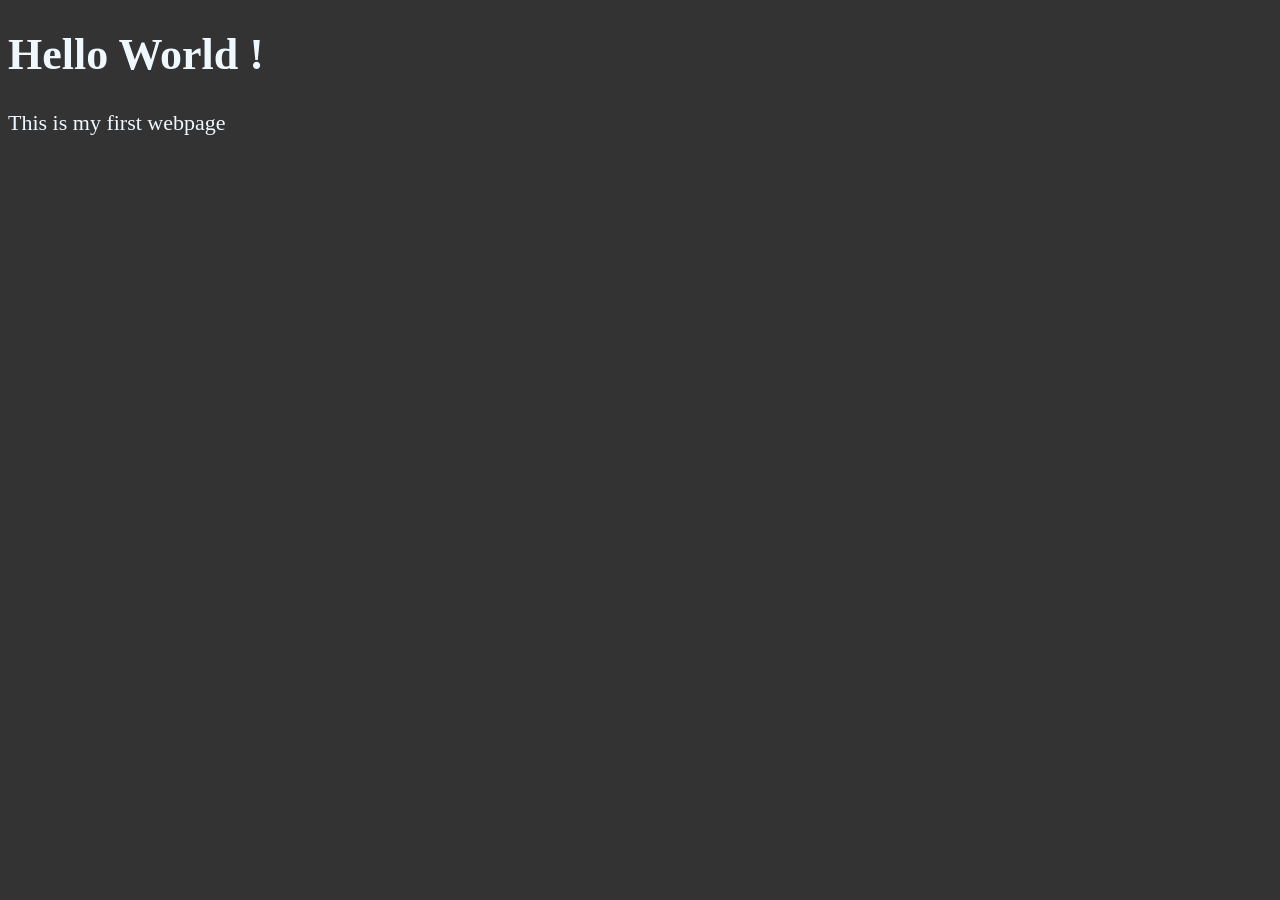
<file: 01_Lesson/index.html>
<!DOCTYPE html>
<html lang="en">
  
  <head>
      <meta charset="UTF-8">
    <title>My First HTML Page</title>
    <style>
      html{
            font-size: 22px;
      }
      body{
            background-color: #333;
            color:aliceblue
      }
    </style>
  </head>
  
  <body>
    <h1>Hello World !</h1>
    <p>This is my first webpage</p>
  </body>
  
</html>
</file>
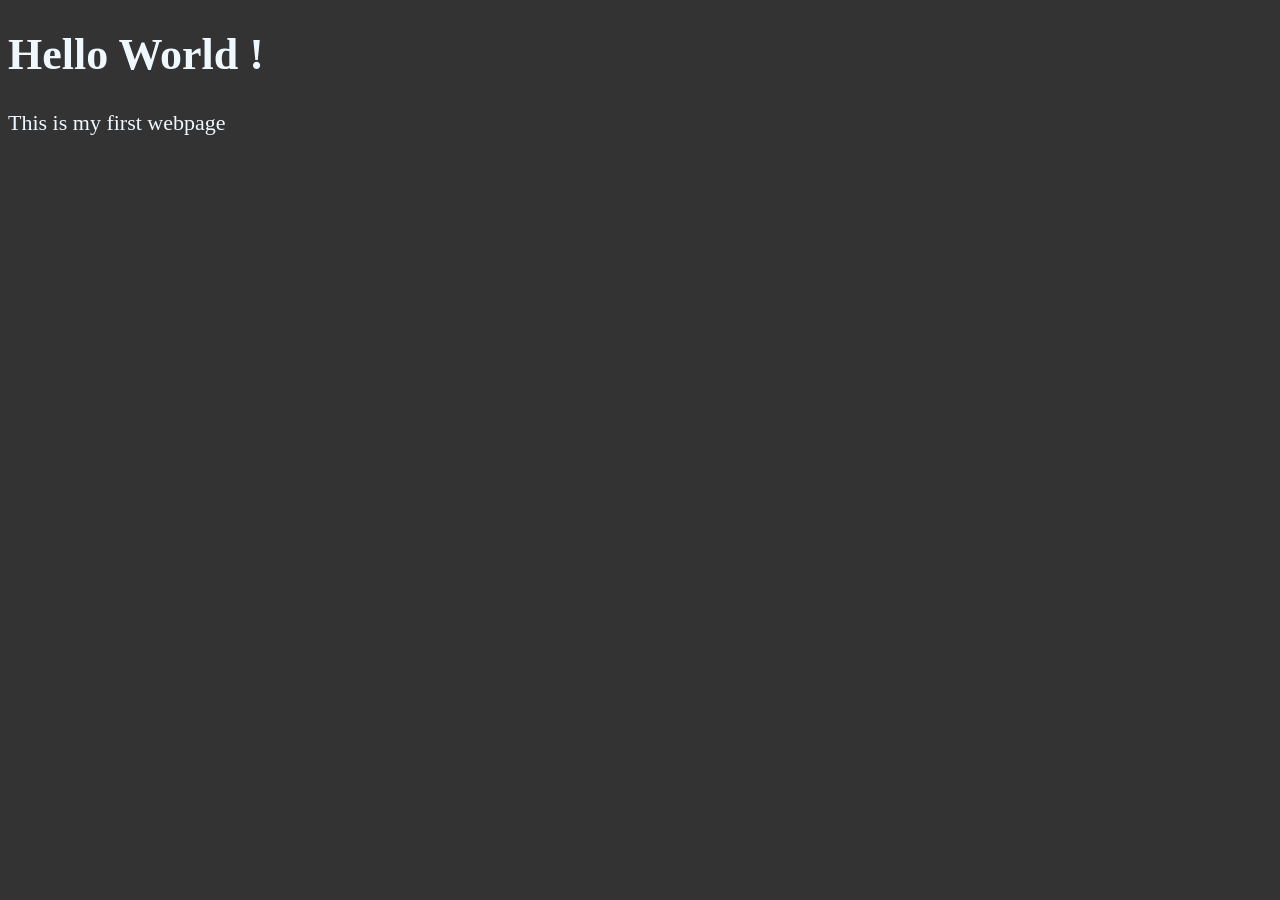
<file: 02_Lesson/index.html>
<!DOCTYPE html>
<html lang="en">
  
  <head>
    <meta charset="UTF-8" />
    <meta name="author" content="Pushkar" />
    <meta
      name="description"
      content="just a webpage where i am recording all things i will learn"
    />
    <link rel="stylesheet" href="main.css" type="text/css" />
    <link rel="icon" href="html5.png" type="image/x-icon" />
    <title>My First HTML Page</title>
  </head>
  
  <body>
    <h1>Hello World !</h1>
    <p>This is my first webpage</p>
  </body>
  
</html>
</file>
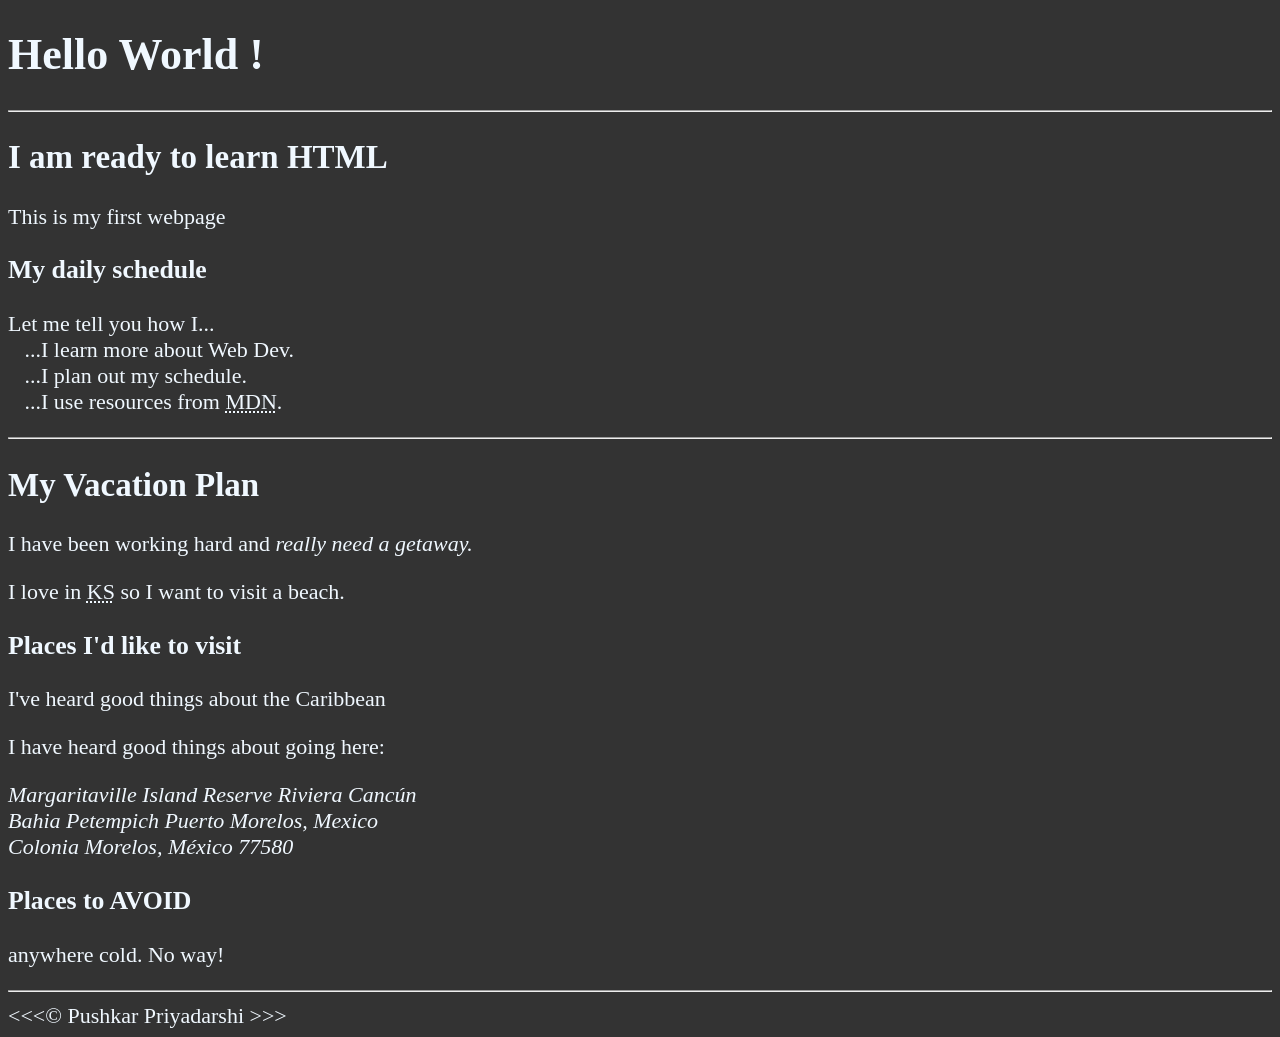
<file: 03_Lesson/index.html>
<!DOCTYPE html>
<html lang="en">
  
  <head>
    <meta charset="UTF-8" />
    <meta name="author" content="Pushkar" />
    <meta
      name="description"
      content="just a webpage where i am recording all things i will learn"
    />
    <link rel="stylesheet" href="main.css" type="text/css" />
    <link rel="icon" href="html5.png" type="image/x-icon" />
    <title>My First HTML Page</title>
  </head>
  <body>
    <h1>Hello World !</h1>

    <hr />

    <h2>I am ready to learn HTML</h2>
    <p>This is my first webpage</p>
    <h3>My daily schedule</h3>
    <p>
      Let me tell you how I...
      <br />&nbsp;&nbsp;&nbsp;...I learn more about Web Dev.
      <br />&nbsp;&nbsp;&nbsp;...I plan out my schedule.
      <br />&nbsp;&nbsp;&nbsp;...I use resources from
      <abbr title="Mozzila Developer Network">MDN</abbr>.
    </p>
    <!-- &nbsp is used to give space in cases of whitespace collapse -->

    <hr />

    <h2>My Vacation Plan</h2>
    <p>I have been working hard and <em>really need a getaway.</em></p>
    <p>I love in <abbr title="Kansas">KS</abbr> so I want to visit a beach.</p>

    <h3>Places I'd like to visit</h3>
    <p>I've heard good things about the Caribbean</p>
    <p>I have heard good things about going here:</p>
    <address>
      Margaritaville Island Reserve Riviera Cancún<br />
      Bahia Petempich Puerto Morelos, Mexico<br />
      Colonia Morelos, México 77580
    </address>

    <!-- Todo: Add More Places -->

    <h3>Places to AVOID</h3>
    <p>anywhere cold. No way!</p>

    <hr />
    &lt;&lt;&lt;&copy; Pushkar Priyadarshi &gt;&gt;&gt;
  </body>
  
</html>
</file>
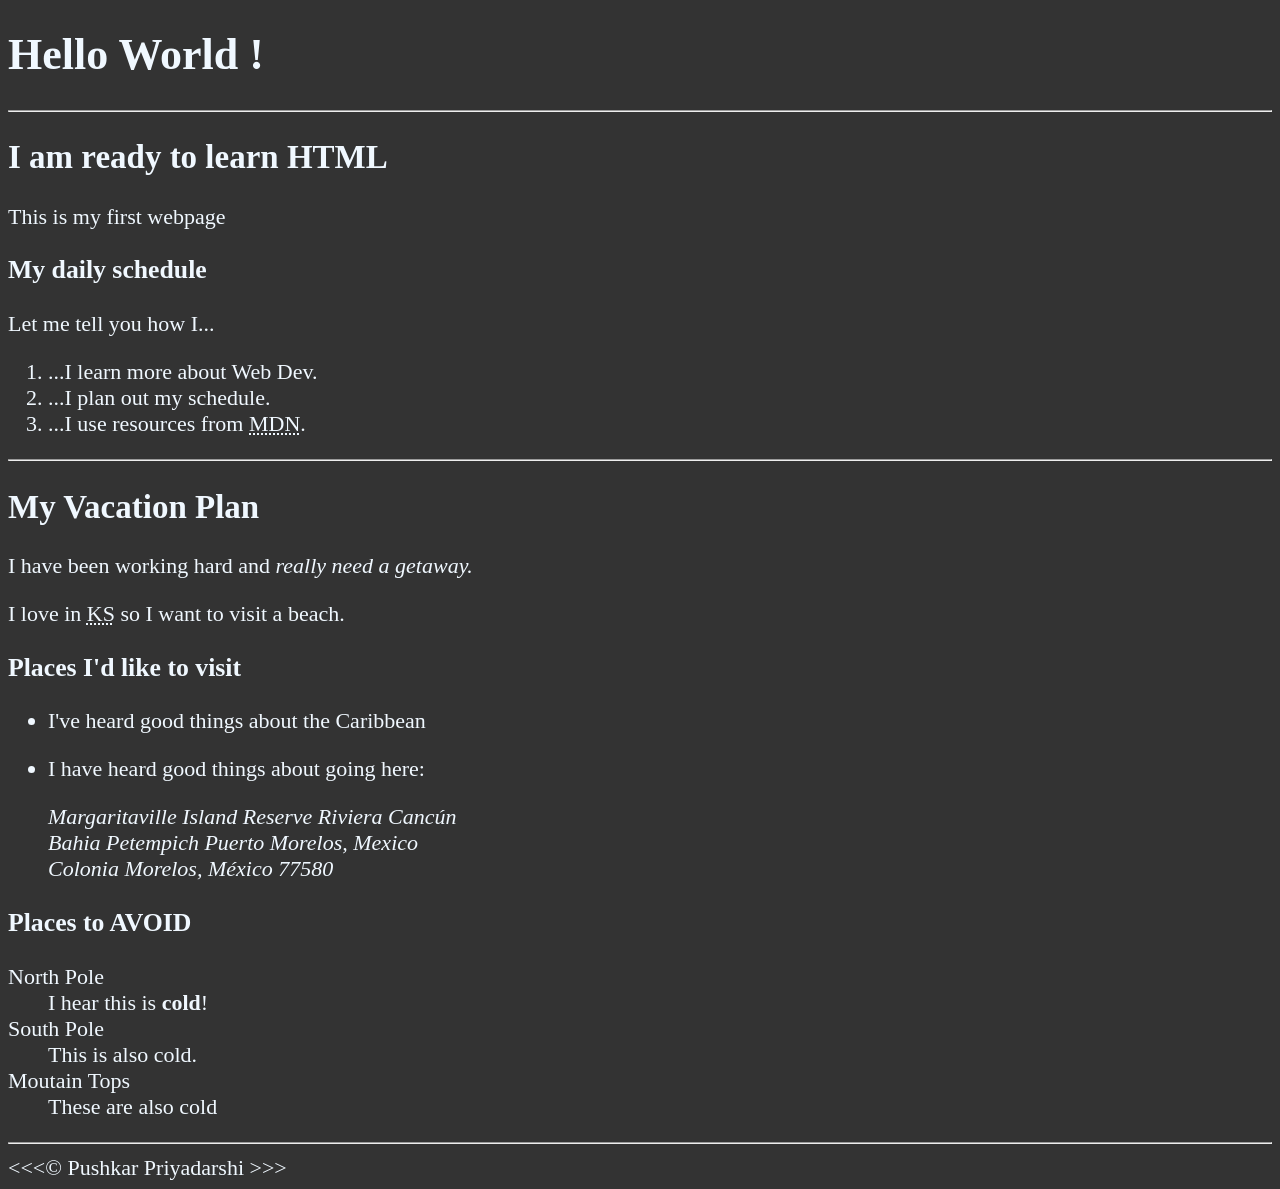
<file: 04_Lesson/index.html>
<!DOCTYPE html>

<html lang="en">
  <head>
    <meta charset="UTF-8" />
    <meta name="author" content="Pushkar" />
    <meta
      name="description"
      content="just a webpage where i am recording all things i will learn"
    />
    <link rel="stylesheet" href="main.css" type="text/css" />
    <link rel="icon" href="html5.png" type="image/x-icon" />
    <title>My First HTML Page</title>
  </head>
  <body>
    <h1>Hello World !</h1>

    <hr />

    <h2>I am ready to learn HTML</h2>
    <p>This is my first webpage</p>
    <h3>My daily schedule</h3>
    <p>Let me tell you how I...</p>
    <ol>
      <li>...I learn more about Web Dev.</li>
      <li>...I plan out my schedule.</li>
      <li>
        ...I use resources from
        <abbr title="Mozzila Developer Network">MDN</abbr>.
      </li>
    </ol>

    <!-- &nbsp is used to give space in cases of whitespace collapse -->

    <hr />

    <h2>My Vacation Plan</h2>
    <p>I have been working hard and <em>really need a getaway.</em></p>
    <p>I love in <abbr title="Kansas">KS</abbr> so I want to visit a beach.</p>

    <h3>Places I'd like to visit</h3>
    <ul>
      <li><p>I've heard good things about the Caribbean</p></li>
      <li>
        <p>I have heard good things about going here:</p>
        <address>
          Margaritaville Island Reserve Riviera Cancún<br />
          Bahia Petempich Puerto Morelos, Mexico<br />
          Colonia Morelos, México 77580
        </address>
      </li>
    </ul>
    <!-- Todo: Add More Places -->

    <h3>Places to AVOID</h3>
    <dl>
      <dt>North Pole</dt>
      <dd>I hear this is <strong>cold</strong>!</dd>

      <dt>South Pole</dt>
      <dd>This is also cold.</dd>

      <dt>Moutain Tops</dt>
      <dd>These are also cold</dd>
    </dl>

    <hr />
    &lt;&lt;&lt;&copy; Pushkar Priyadarshi &gt;&gt;&gt;
  </body>
  
</html>
</file>
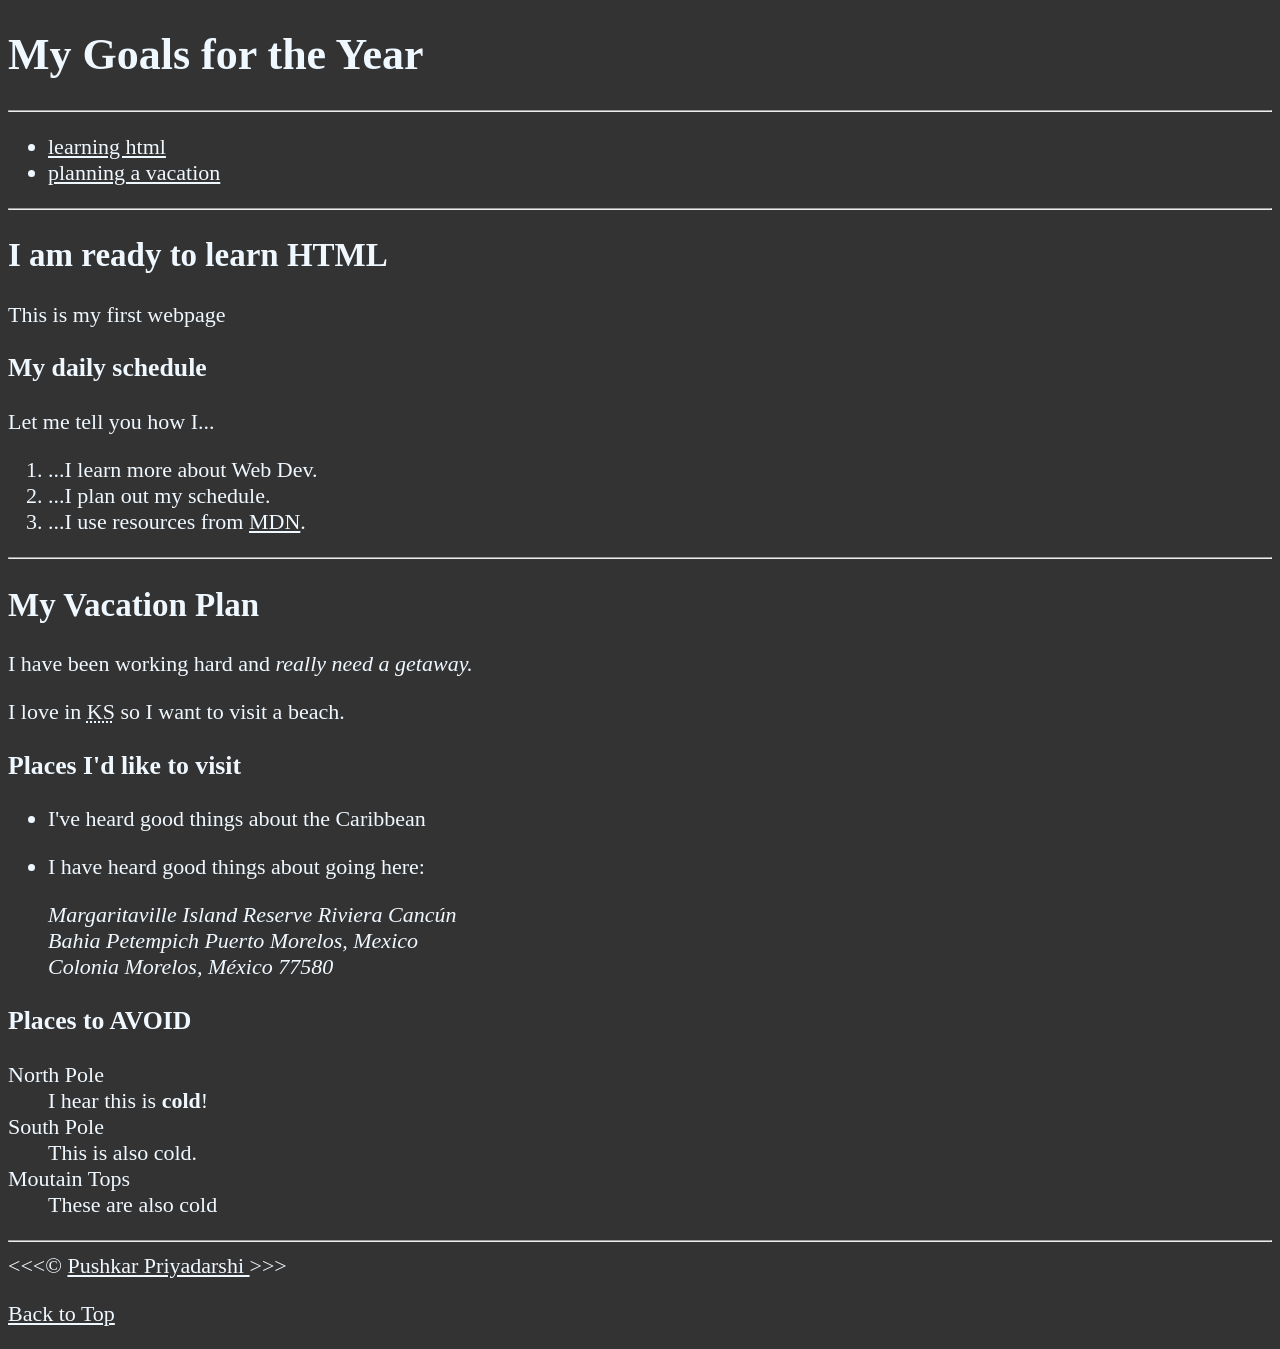
<file: 05_Lesson/index.html>
<!DOCTYPE html>
<html lang="en">
  <head>
    <meta charset="UTF-8" />
    <meta name="author" content="Pushkar" />
    <meta
      name="description"
      content="just a webpage where i am recording all things i will learn"
    />
    <link rel="stylesheet" href="main.css" type="text/css" />
    <link rel="icon" href="html5.png" type="image/x-icon" />
    <title>My First HTML Page</title>
  </head>
  <body>
    <h1>My Goals for the Year</h1>

    <hr />

    <nav>
      <ul>
        <li>
          <a href="#html">learning html</a>
        </li>
        <li><a href="#Vacation">planning a vacation</a></li>
      </ul>
    </nav>

    <hr />

    <section id="html">
      <h2>I am ready to learn HTML</h2>
      <p>This is my first webpage</p>
      <h3>My daily schedule</h3>
      <p>Let me tell you how I...</p>
      <ol>
        <li>...I learn more about Web Dev.</li>
        <li>...I plan out my schedule.</li>
        <li>
          ...I use resources from
          <abbr title="Mozzila Developer Network"
            ><a href="https://developer.mozilla.org/">MDN</a></abbr
          >.
        </li>
      </ol>
    </section>
    <!-- &nbsp is used to give space in cases of whitespace collapse -->

    <hr />

    <section id="Vacation">
      <h2>My Vacation Plan</h2>
      <p>I have been working hard and <em>really need a getaway.</em></p>
      <p>
        I love in <abbr title="Kansas">KS</abbr> so I want to visit a beach.
      </p>

      <h3>Places I'd like to visit</h3>
      <ul>
        <li><p>I've heard good things about the Caribbean</p></li>
        <li>
          <p>I have heard good things about going here:</p>
          <address>
            Margaritaville Island Reserve Riviera Cancún<br />
            Bahia Petempich Puerto Morelos, Mexico<br />
            Colonia Morelos, México 77580
          </address>
        </li>
      </ul>
      <!-- Todo: Add More Places -->

      <h3>Places to AVOID</h3>
      <dl>
        <dt>North Pole</dt>
        <dd>I hear this is <strong>cold</strong>!</dd>

        <dt>South Pole</dt>
        <dd>This is also cold.</dd>

        <dt>Moutain Tops</dt>
        <dd>These are also cold</dd>
      </dl>
    </section>

    <hr />
    &lt;&lt;&lt;&copy;
    <a href="about.html">Pushkar Priyadarshi </a> &gt;&gt;&gt;
    <p><a href="#">Back to Top</a></p>
  </body>
</html>
</file>
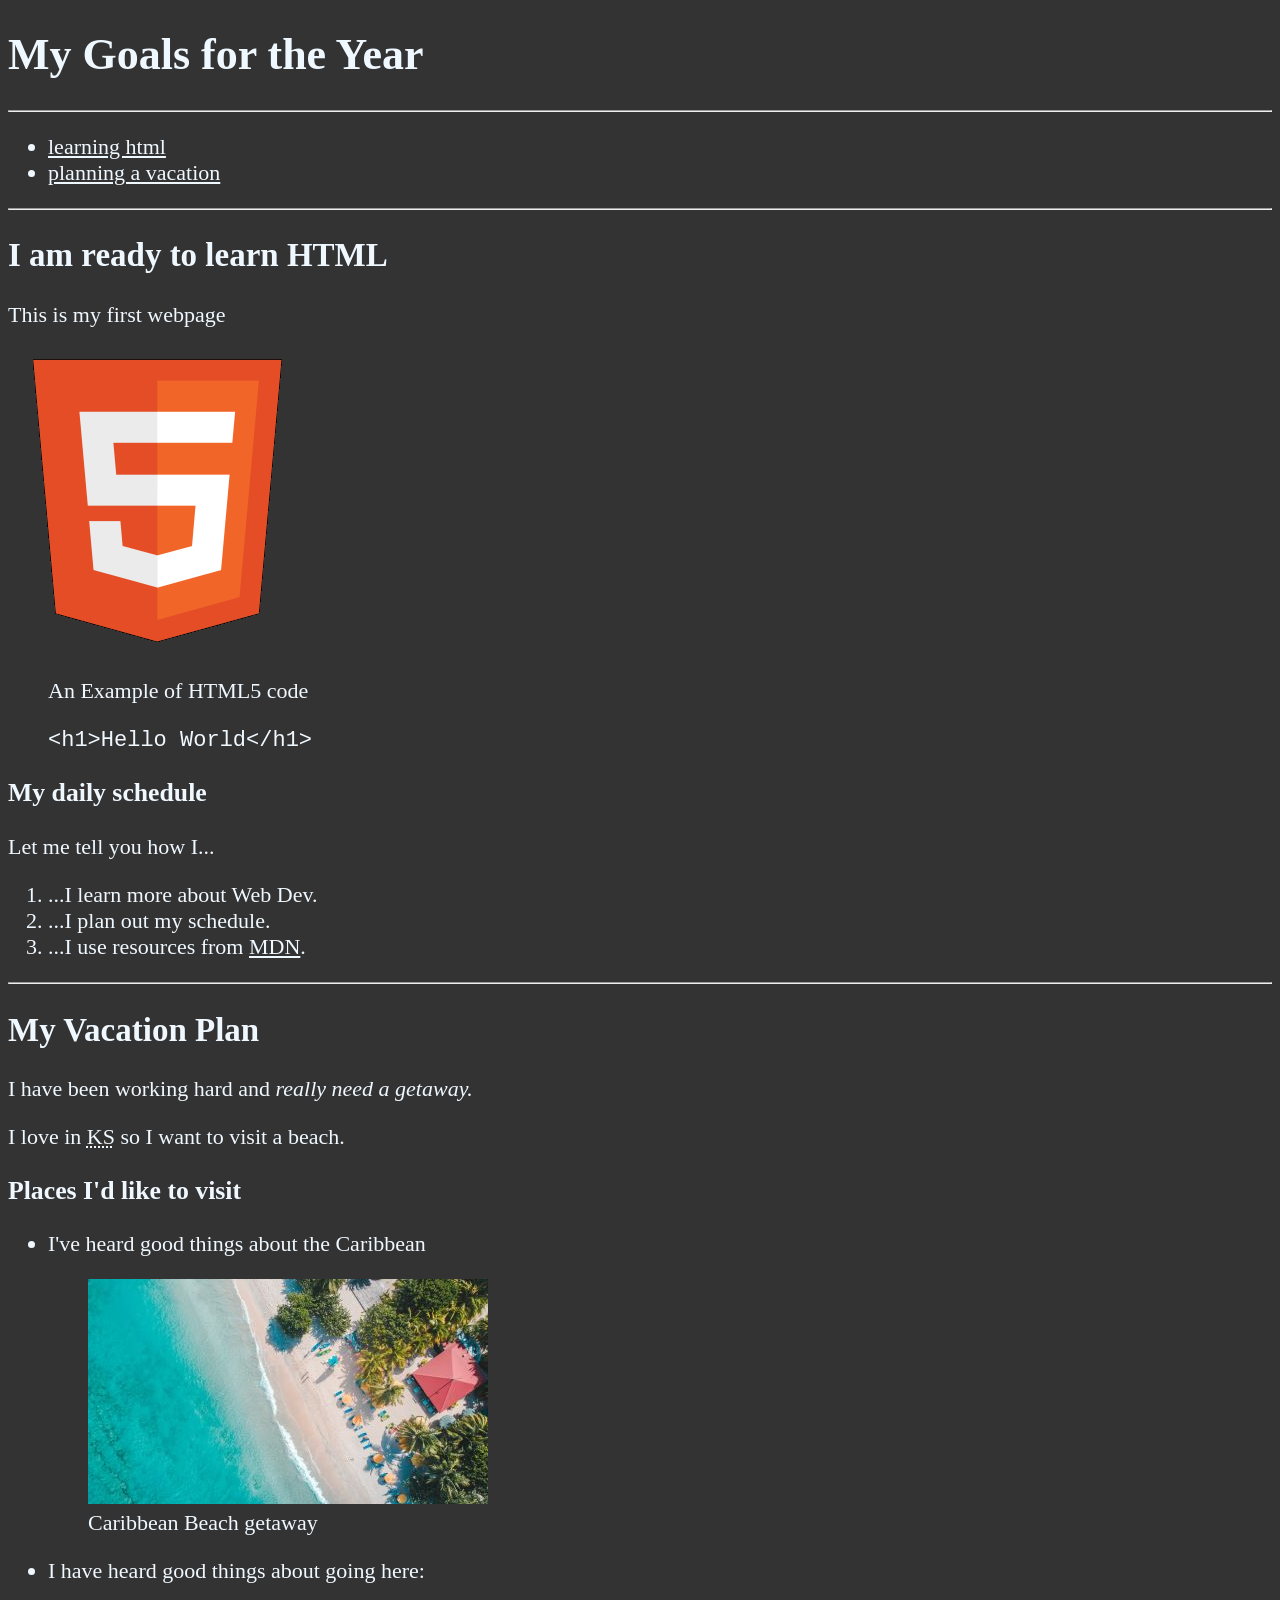
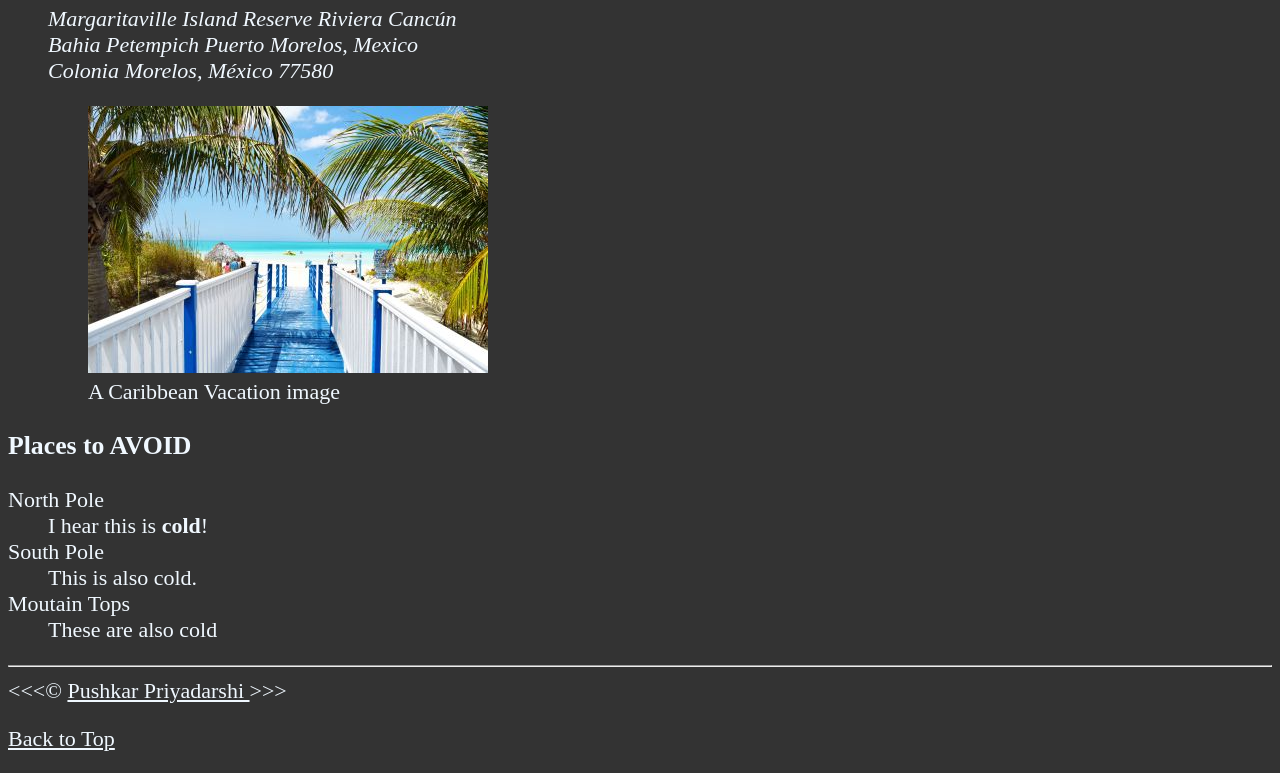
<file: 06_Lesson/index.html>
<!DOCTYPE html>
<html lang="en">
  <head>
    <meta charset="UTF-8" />
    <meta name="author" content="Pushkar" />
    <meta
      name="description"
      content="just a webpage where i am recording all things i will learn"
    />
    <link rel="stylesheet" href="main.css" type="text/css" />
    <link rel="icon" href="html5.png" type="image/x-icon" />
    <title>My First HTML Page</title>
  </head>
  <body>
    <h1>My Goals for the Year</h1>

    <hr />

    <nav>
      <ul>
        <li>
          <a href="#html">learning html</a>
        </li>
        <li><a href="#Vacation">planning a vacation</a></li>
      </ul>
    </nav>

    <hr />

    <section id="html">
      <h2>I am ready to learn HTML</h2>
      <p>This is my first webpage</p>
      <img
        src="img/html_logo_300x300.png"
        alt="HTML5 Logo"
        title="I am learning HTML5"
        width="300"
        height="300"
      />
      <figure>
        <figcaption>An Example of HTML5 code</figcaption>
        <p><code>&lt;h1&gt;Hello World&lt;/h1&gt;</code></p>
      </figure>
      <h3>My daily schedule</h3>
      <p>Let me tell you how I...</p>
      <ol>
        <li>...I learn more about Web Dev.</li>
        <li>...I plan out my schedule.</li>
        <li>
          ...I use resources from
          <abbr title="Mozzila Developer Network"
            ><a href="https://developer.mozilla.org/">MDN</a></abbr
          >.
        </li>
      </ol>
    </section>
    <!-- &nbsp is used to give space in cases of whitespace collapse -->

    <hr />

    <section id="Vacation">
      <h2>My Vacation Plan</h2>
      <p>I have been working hard and <em>really need a getaway.</em></p>
      <p>
        I love in <abbr title="Kansas">KS</abbr> so I want to visit a beach.
      </p>

      <h3>Places I'd like to visit</h3>
      <ul>
        <li>
          <p>I've heard good things about the Caribbean</p>
          <figure>
            <img
              src="img/caribbean.jpg"
              alt="caribbean beach"
              title="I want to visit here"
              width="400"
              height="225"
              loading="lazy"
            />
            <figcaption>Caribbean Beach getaway</figcaption>
          </figure>
        </li>
        <li>
          <p>I have heard good things about going here:</p>
          <address>
            Margaritaville Island Reserve Riviera Cancún<br />
            Bahia Petempich Puerto Morelos, Mexico<br />
            Colonia Morelos, México 77580
          </address>
          <figure>
            <img src="img/vacation.jpg" alt="Cancun Vacation" title="It's somewhere around 5'o clock" loading="lazy" width="400" height="267">
            <figcaption>
              A Caribbean Vacation image
            </figcaption>
          </figure>
        </li>
      </ul>
      <!-- Todo: Add More Places -->

      <h3>Places to AVOID</h3>
      <dl>
        <dt>North Pole</dt>
        <dd>I hear this is <strong>cold</strong>!</dd>

        <dt>South Pole</dt>
        <dd>This is also cold.</dd>

        <dt>Moutain Tops</dt>
        <dd>These are also cold</dd>
      </dl>
    </section>

    <hr />
    &lt;&lt;&lt;&copy;
    <a href="about.html">Pushkar Priyadarshi </a> &gt;&gt;&gt;
    <p><a href="#">Back to Top</a></p>
  </body>
</html>
</file>
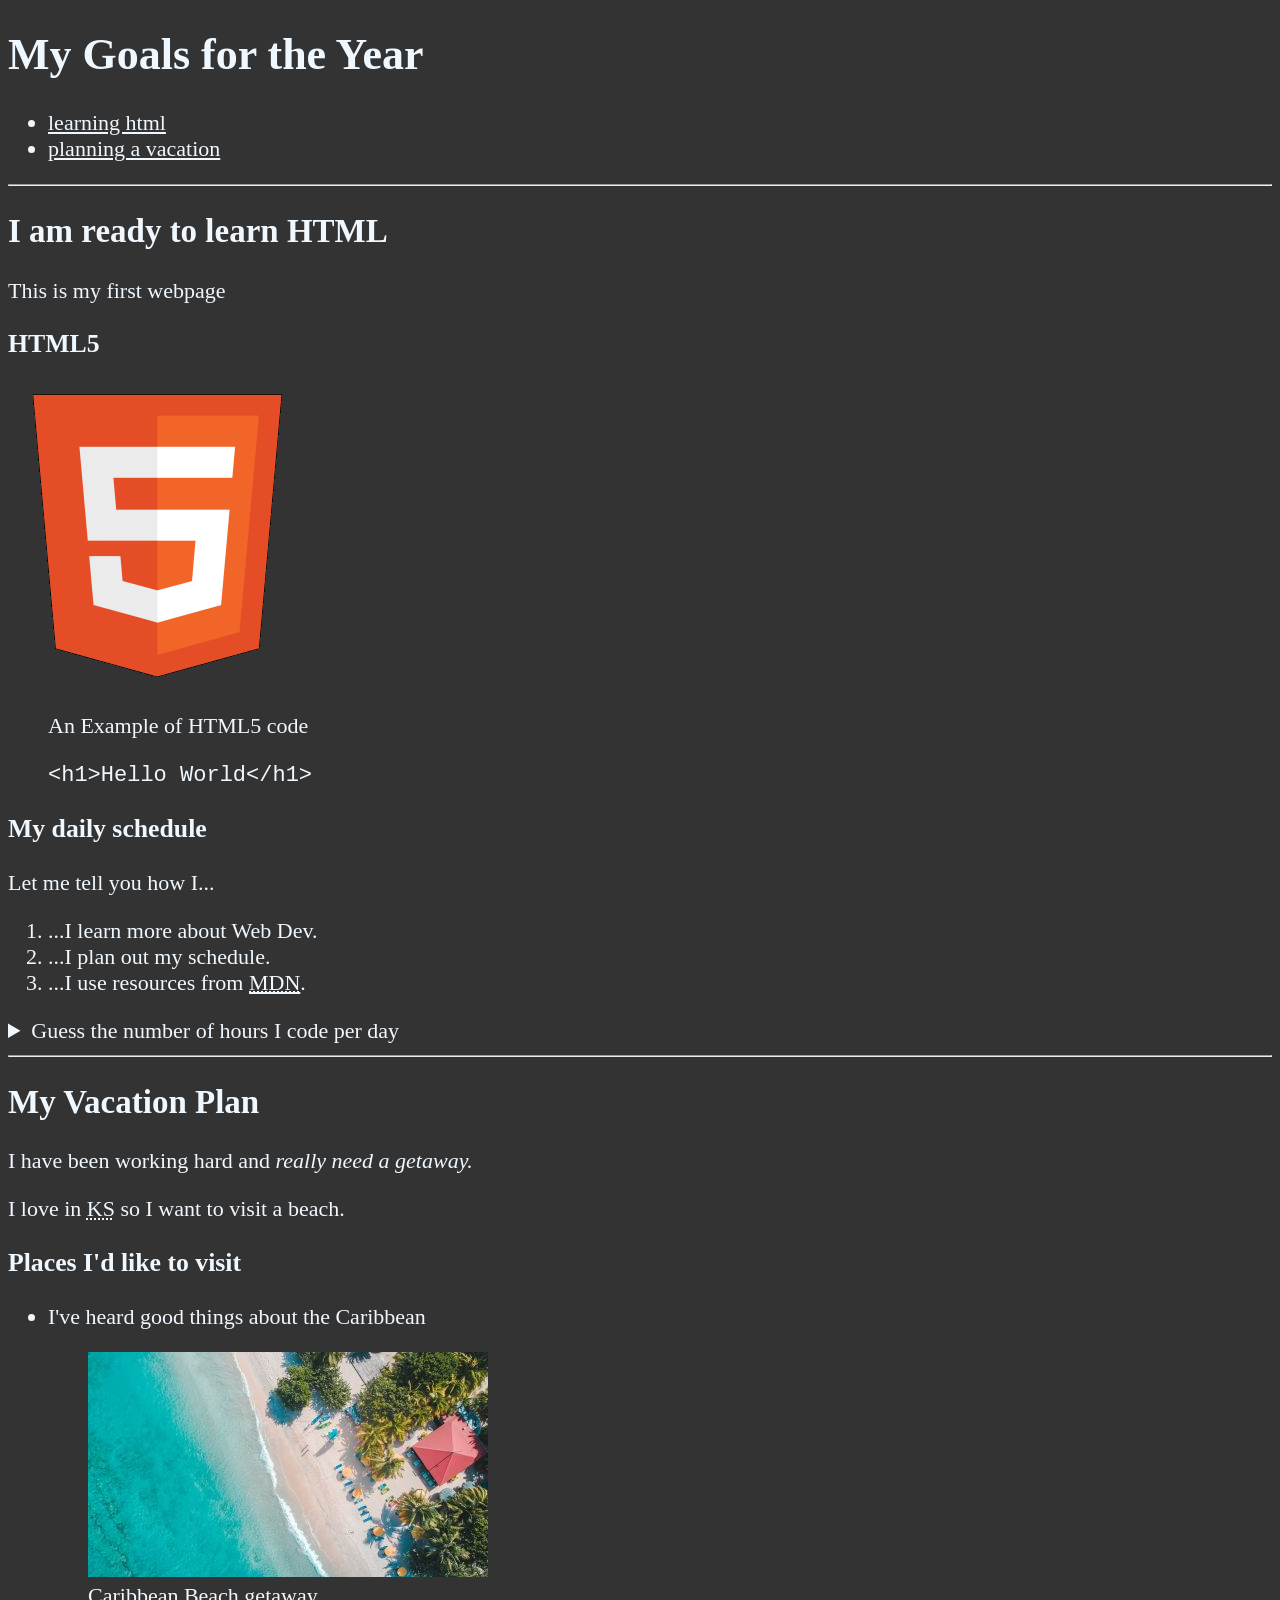
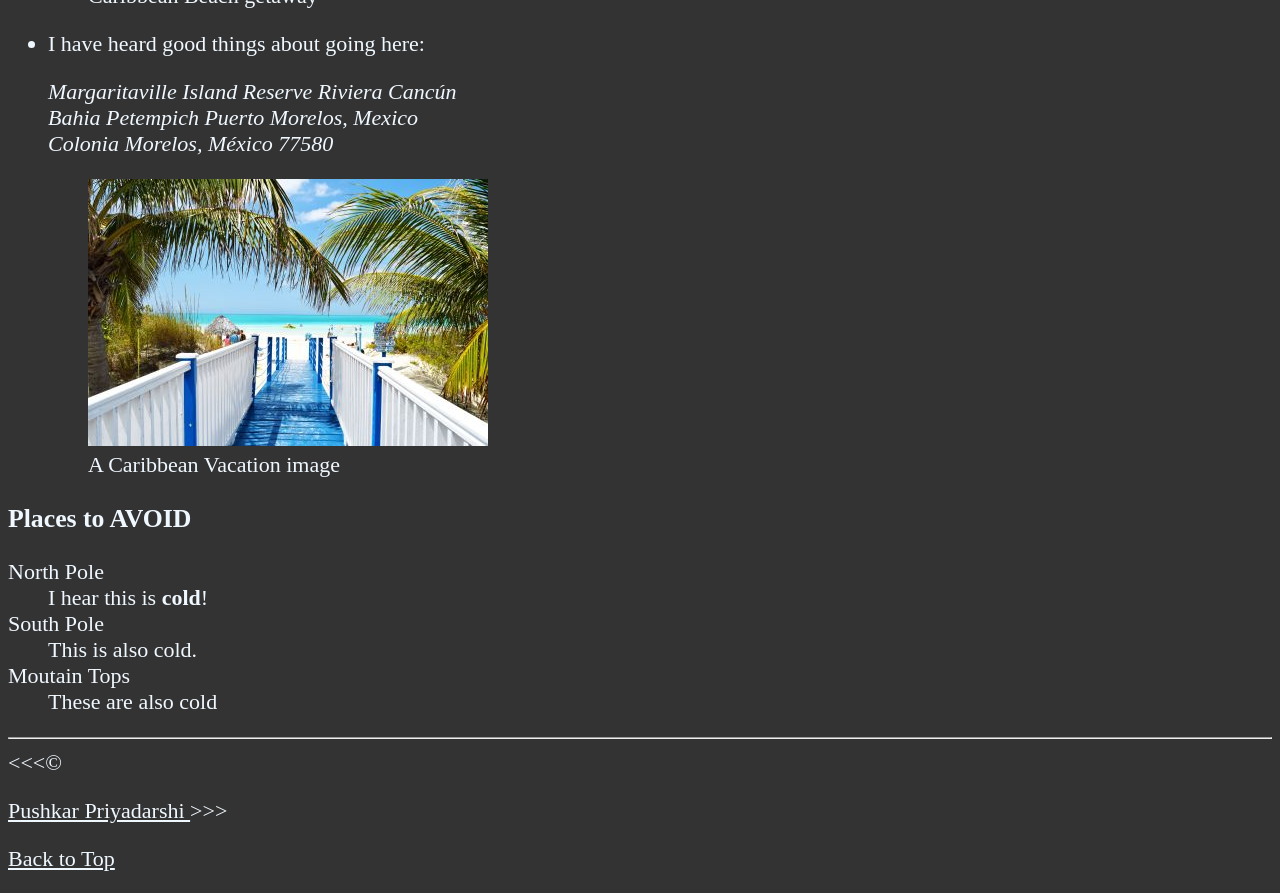
<file: 07_Lesson/index.html>
<!DOCTYPE html>
<html lang="en">
  <head>
    <meta charset="UTF-8" />
    <meta name="author" content="Pushkar" />
    <meta
      name="description"
      content="just a webpage where i am recording all things i will learn"
    />
    <link rel="stylesheet" href="main.css" type="text/css" />
    <link rel="icon" href="html5.png" type="image/x-icon" />
    <title>My First HTML Page</title>
  </head>
  <body>
    <header>
      <h1>My Goals for the Year</h1>

      <nav aria-label="primary-navigation">
        <!-- <p>Navigate here:</p> -->
        <ul>
          <li>
            <a href="#html">learning html</a>
          </li>
          <li><a href="#Vacation">planning a vacation</a></li>
        </ul>
      </nav>
    </header>
    <hr />
    <main>
      <article id="html">
        <h2>I am ready to learn HTML</h2>
        <p>This is my first webpage</p>
        <section>
          <h3>HTML5</h3>
          <img
            src="img/html_logo_300x300.png"
            alt="HTML5 Logo"
            title="I am learning HTML5"
            width="300"
            height="300"
          />
          <figure>
            <figcaption>An Example of HTML5 code</figcaption>
            <p><code>&lt;h1&gt;Hello World&lt;/h1&gt;</code></p>
          </figure>
        </section>
        <section>
          <h3>My daily schedule</h3>
          <p>Let me tell you how I...</p>
          <ol>
            <li>...I learn more about Web Dev.</li>
            <li>...I plan out my schedule.</li>
            <li>
              ...I use resources from
              <abbr title="Mozzila Developer Network"
                ><a href="https://developer.mozilla.org/">MDN</a></abbr
              >.
            </li>
          </ol>
          <aside>
            <details>
              <summary>Guess the number of hours I code per day</summary>
              <p>
                I start at <time datetime="08:00">8 am</time> and I write code
                for <time datetime="PT3H">3 hours</time> every morning
              </p>
            </details>
          </aside>
        </section>
      </article>
      <!-- &nbsp is used to give space in cases of whitespace collapse -->

      <hr />

      <article id="Vacation">
        <h2>My Vacation Plan</h2>
        <p>I have been working hard and <em>really need a getaway.</em></p>
        <p>
          I love in <abbr title="Kansas">KS</abbr> so I want to visit a beach.
        </p>

        <section>
          <h3>Places I'd like to visit</h3>
          <ul>
            <li>
              <p>I've heard good things about the Caribbean</p>
              <figure>
                <img
                  src="img/caribbean.jpg"
                  alt="caribbean beach"
                  title="I want to visit here"
                  width="400"
                  height="225"
                  loading="lazy"
                />
                <figcaption>Caribbean Beach getaway</figcaption>
              </figure>
            </li>
            <li>
              <p>I have heard good things about going here:</p>
              <address>
                Margaritaville Island Reserve Riviera Cancún<br />
                Bahia Petempich Puerto Morelos, Mexico<br />
                Colonia Morelos, México 77580
              </address>
              <figure>
                <img
                  src="img/vacation.jpg"
                  alt="Cancun Vacation"
                  title="It's somewhere around 5'o clock"
                  loading="lazy"
                  width="400"
                  height="267"
                />
                <figcaption>A Caribbean Vacation image</figcaption>
              </figure>
            </li>
          </ul>
        </section>
        <!-- Todo: Add More Places -->

        <section>
          <h3>Places to AVOID</h3>
          <dl>
            <dt>North Pole</dt>
            <dd>I hear this is <strong>cold</strong>!</dd>

            <dt>South Pole</dt>
            <dd>This is also cold.</dd>

            <dt>Moutain Tops</dt>
            <dd>These are also cold</dd>
          </dl>
        </section>
      </article>
    </main>
    <hr />
    <footer>
      &lt;&lt;&lt;&copy;
      <p><a href="about.html">Pushkar Priyadarshi </a> &gt;&gt;&gt;</p>
      <p><a href="#">Back to Top</a></p>
    </footer>
  </body>
</html>
</file>
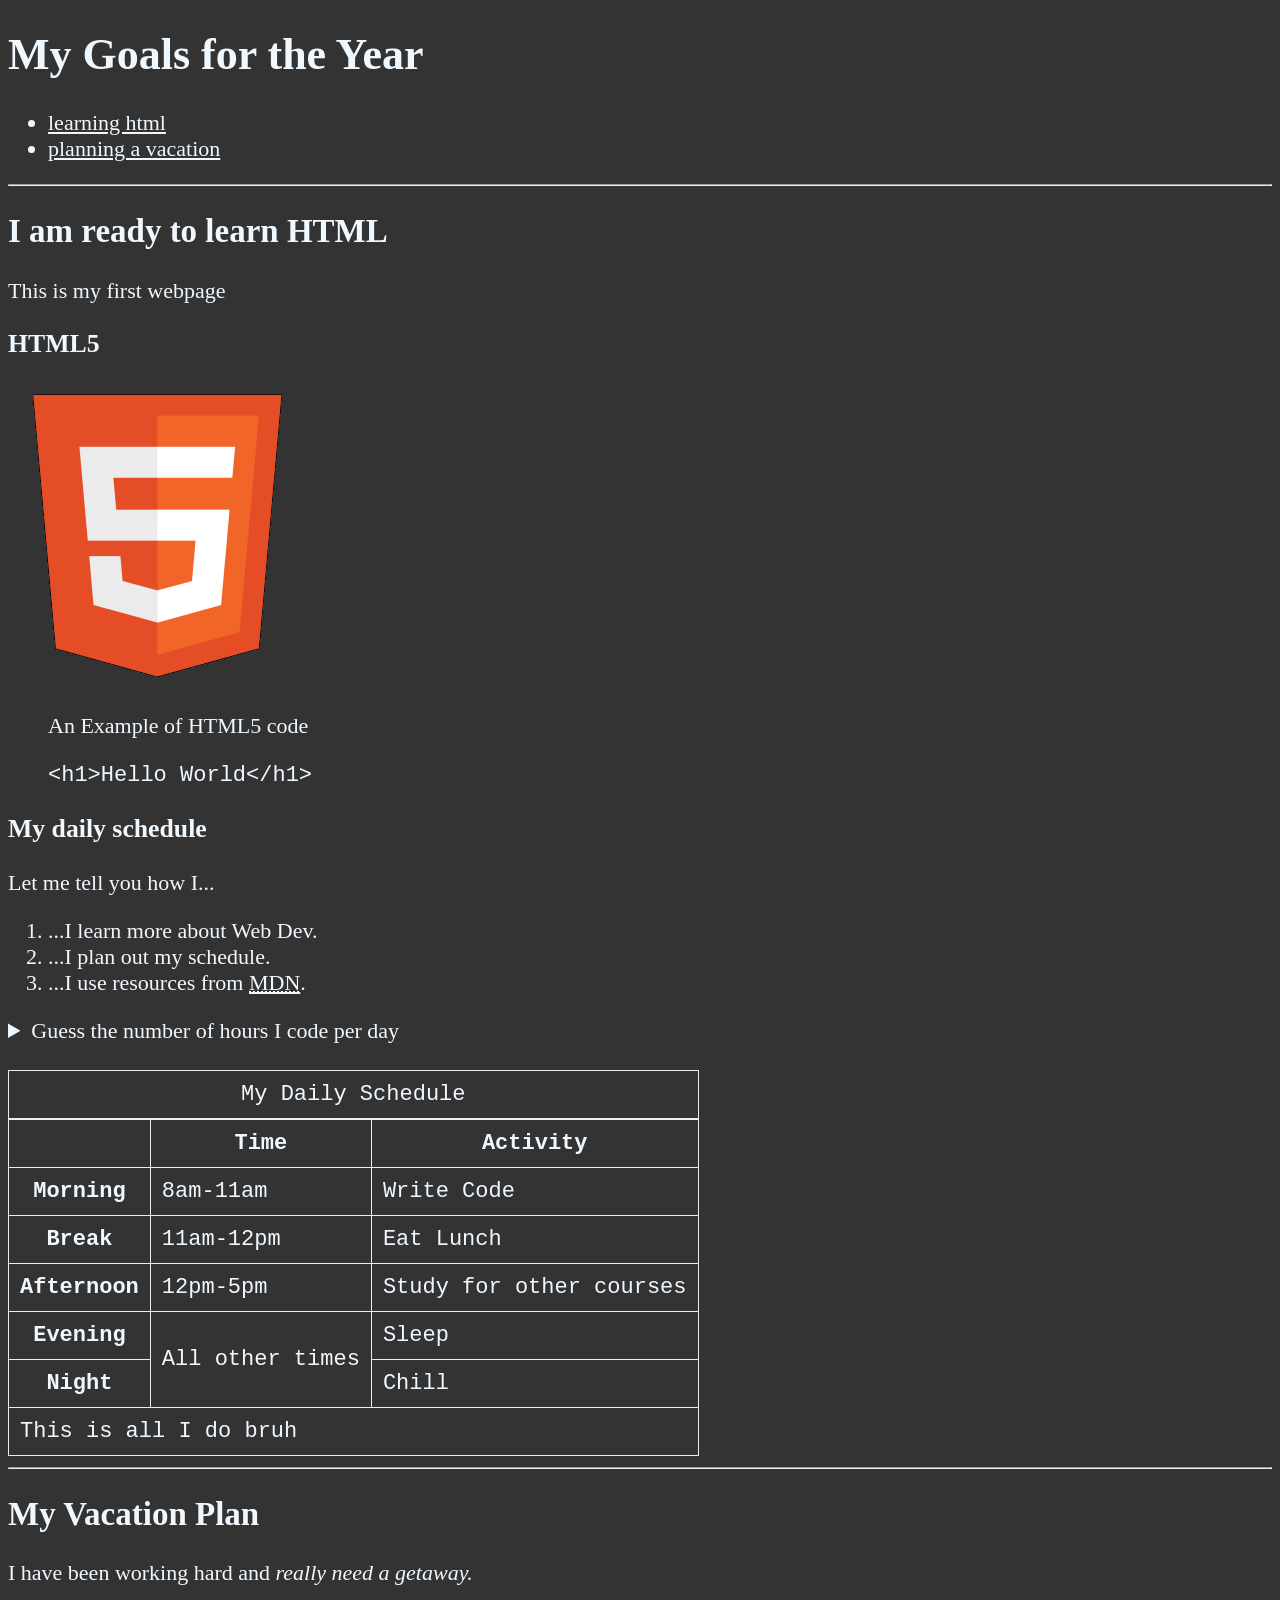
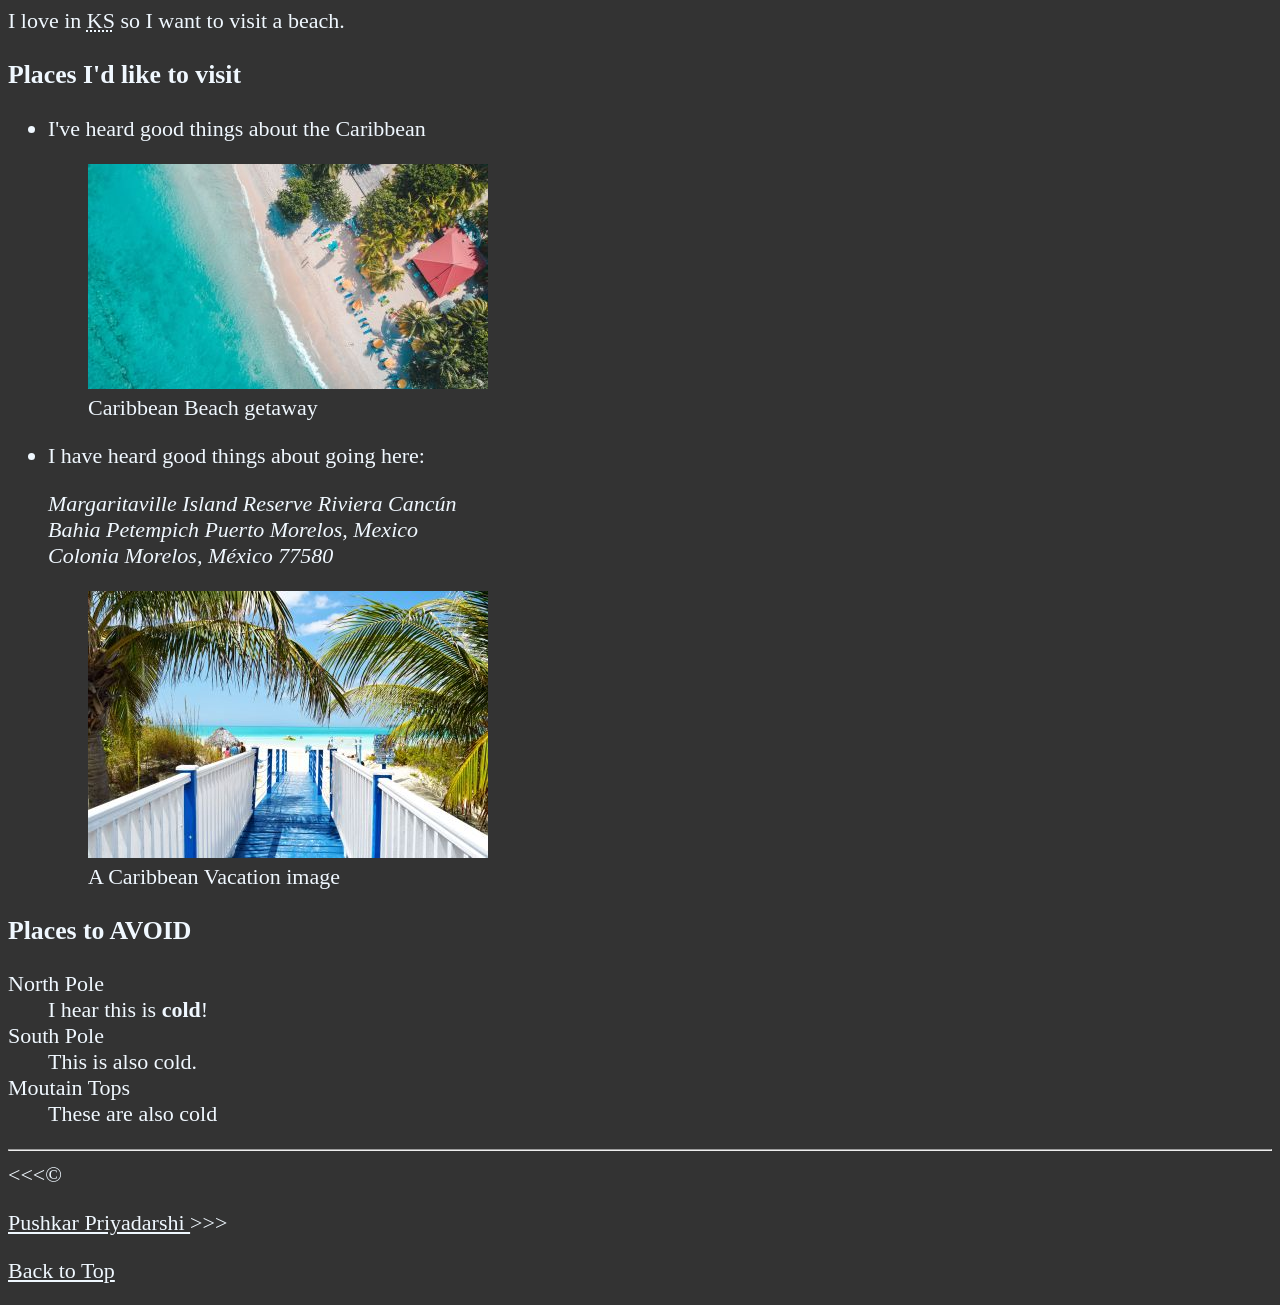
<file: 08_Lesson/index.html>
<!DOCTYPE html>
<html lang="en">
  <head>
    <meta charset="UTF-8" />
    <meta name="author" content="Pushkar" />
    <meta
      name="description"
      content="just a webpage where i am recording all things i will learn"
    />
    <link rel="stylesheet" href="main.css" type="text/css" />
    <link rel="icon" href="html5.png" type="image/x-icon" />
    <title>My First HTML Page</title>
  </head>
  <body>
    <header>
      <h1>My Goals for the Year</h1>

      <nav aria-label="primary-navigation">
        <!-- <p>Navigate here:</p> -->
        <ul>
          <li>
            <a href="#html">learning html</a>
          </li>
          <li><a href="#Vacation">planning a vacation</a></li>
        </ul>
      </nav>
    </header>
    <hr />
    <main>
      <article id="html">
        <h2>I am ready to learn HTML</h2>
        <p>This is my first webpage</p>
        <section>
          <h3>HTML5</h3>
          <img
            src="img/html_logo_300x300.png"
            alt="HTML5 Logo"
            title="I am learning HTML5"
            width="300"
            height="300"
          />
          <figure>
            <figcaption>An Example of HTML5 code</figcaption>
            <p><code>&lt;h1&gt;Hello World&lt;/h1&gt;</code></p>
          </figure>
        </section>
        <section>
          <h3>My daily schedule</h3>
          <p>Let me tell you how I...</p>
          <ol>
            <li>...I learn more about Web Dev.</li>
            <li>...I plan out my schedule.</li>
            <li>
              ...I use resources from
              <abbr title="Mozzila Developer Network"
                ><a href="https://developer.mozilla.org/">MDN</a></abbr
              >.
            </li>
          </ol>
          <aside>
            <details>
              <summary>Guess the number of hours I code per day</summary>
              <p>
                I start at <time datetime="08:00">8 am</time> and I write code
                for <time datetime="PT3H">3 hours</time> every morning
              </p>
            </details>
          </aside>
          <br />
          <table>
            <caption>
              My Daily Schedule
            </caption>
            <thead>
              <tr>
                <th>&nbsp;</th>
                <th scope="col">Time</th>
                <th scope="col">Activity</th>
              </tr>
            </thead>
            <tbody>
              <tr>
                <th scope="row">Morning</th>
                <td>
                  <time datetime="08:00">8am</time>-<time datetime="11:00"
                    >11am</time
                  >
                </td>
                <td>Write Code</td>
              </tr>
              <tr>
                <th scope="row">Break</th>
                <td>
                  <time datetime="11:00">11am</time>-<time datetime="12:00"
                    >12pm</time
                  >
                </td>
                <td>Eat Lunch</td>
              </tr>
              <tr>
                <th scope="row">Afternoon</th>
                <td>
                  <time datetime="12:00">12pm</time>-<time datetime="17:00"
                    >5pm</time
                  >
                </td>
                <td>Study for other courses</td>
              </tr>
              <tr>
                <th scope="row">Evening</th>
                <td rowspan="2">All other times</td>
                <!-- <td colspan="2" style="text-align: center">Free Time</td> -->
                <td>Sleep</td>
              </tr>
              <tr>
                <th scope="row">Night</th>
                <td>Chill</td>
              </tr>
            </tbody>
            <tfoot>
              <tr>
                <td colspan="3">This is all I do bruh</td>
              </tr>
            </tfoot>
          </table>
        </section>
      </article>
      <!-- &nbsp is used to give space in cases of whitespace collapse -->

      <hr />

      <article id="Vacation">
        <h2>My Vacation Plan</h2>
        <p>I have been working hard and <em>really need a getaway.</em></p>
        <p>
          I love in <abbr title="Kansas">KS</abbr> so I want to visit a beach.
        </p>

        <section>
          <h3>Places I'd like to visit</h3>
          <ul>
            <li>
              <p>I've heard good things about the Caribbean</p>
              <figure>
                <img
                  src="img/caribbean.jpg"
                  alt="caribbean beach"
                  title="I want to visit here"
                  width="400"
                  height="225"
                  loading="lazy"
                />
                <figcaption>Caribbean Beach getaway</figcaption>
              </figure>
            </li>
            <li>
              <p>I have heard good things about going here:</p>
              <address>
                Margaritaville Island Reserve Riviera Cancún<br />
                Bahia Petempich Puerto Morelos, Mexico<br />
                Colonia Morelos, México 77580
              </address>
              <figure>
                <img
                  src="img/vacation.jpg"
                  alt="Cancun Vacation"
                  title="It's somewhere around 5'o clock"
                  loading="lazy"
                  width="400"
                  height="267"
                />
                <figcaption>A Caribbean Vacation image</figcaption>
              </figure>
            </li>
          </ul>
        </section>
        <!-- Todo: Add More Places -->

        <section>
          <h3>Places to AVOID</h3>
          <dl>
            <dt>North Pole</dt>
            <dd>I hear this is <strong>cold</strong>!</dd>

            <dt>South Pole</dt>
            <dd>This is also cold.</dd>

            <dt>Moutain Tops</dt>
            <dd>These are also cold</dd>
          </dl>
        </section>
      </article>
    </main>
    <hr />
    <footer>
      &lt;&lt;&lt;&copy;
      <p><a href="about.html">Pushkar Priyadarshi </a> &gt;&gt;&gt;</p>
      <p><a href="#">Back to Top</a></p>
    </footer>
  </body>
</html>
</file>
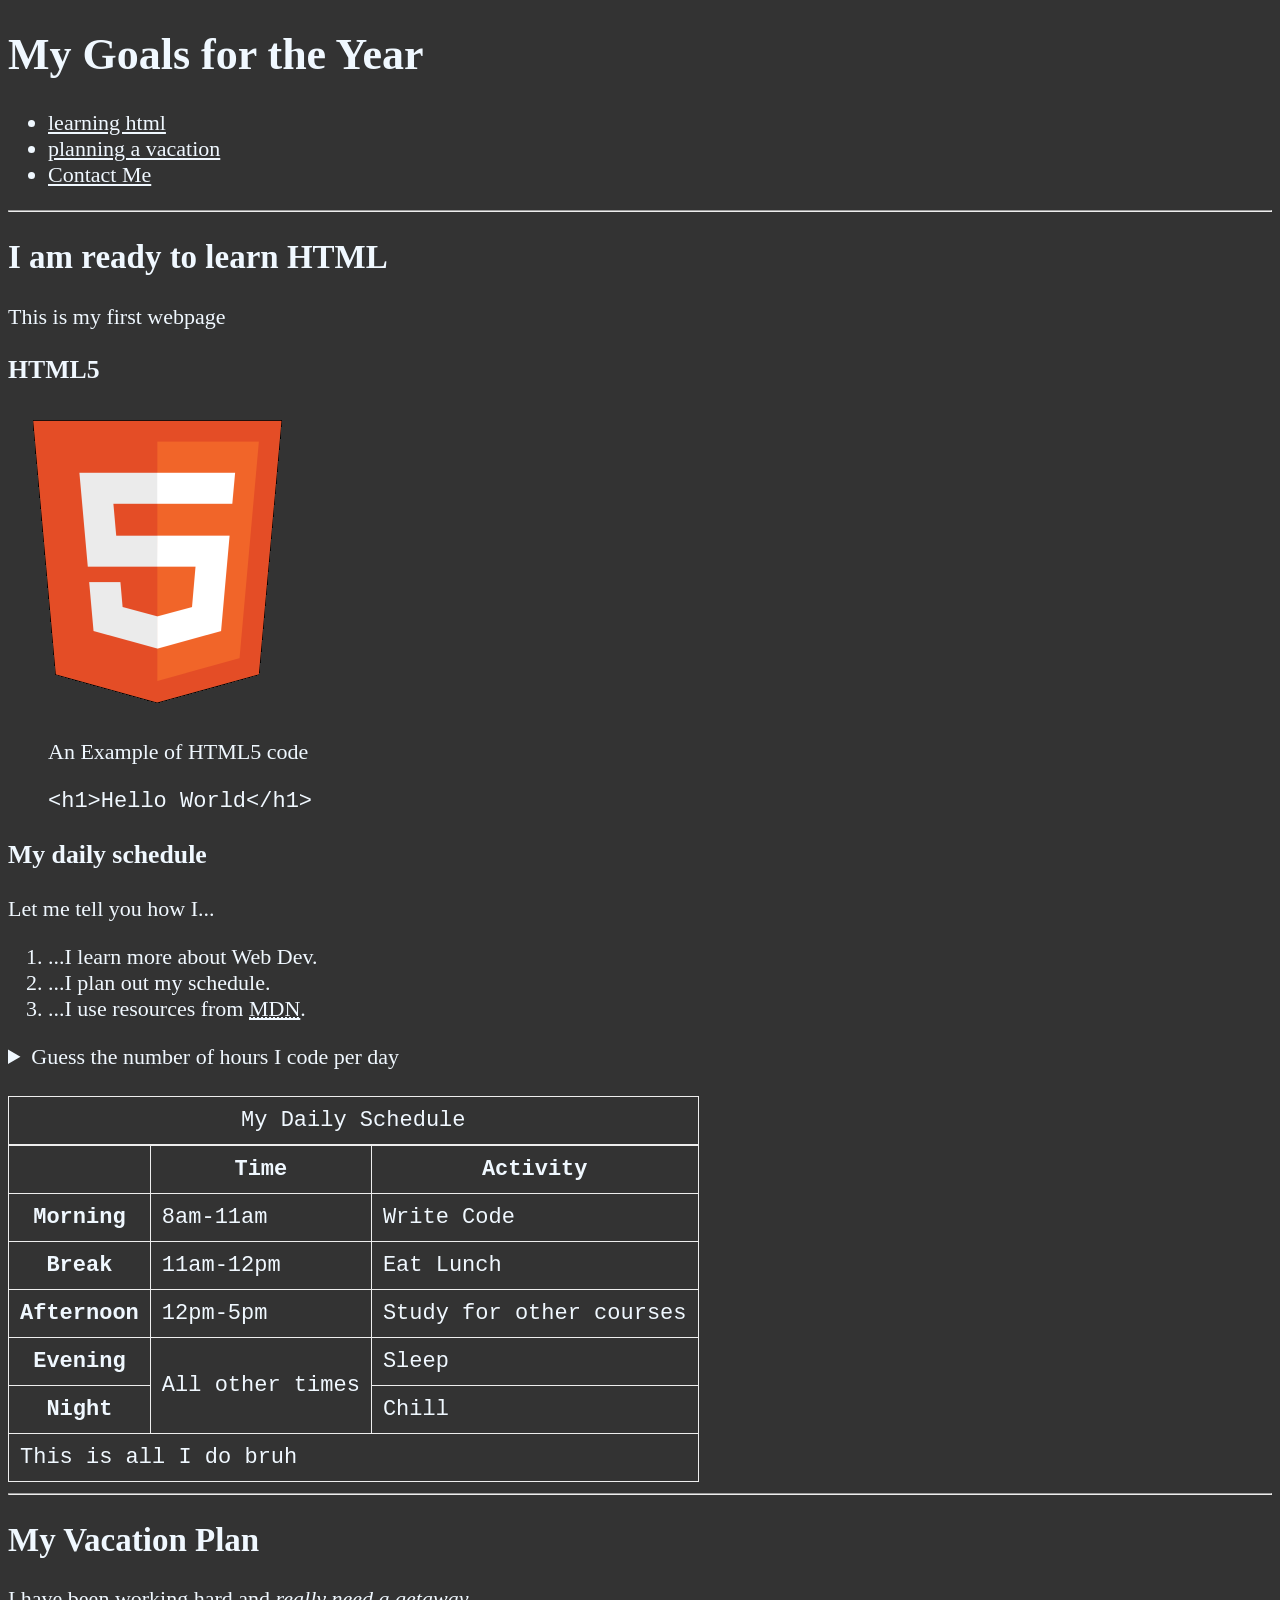
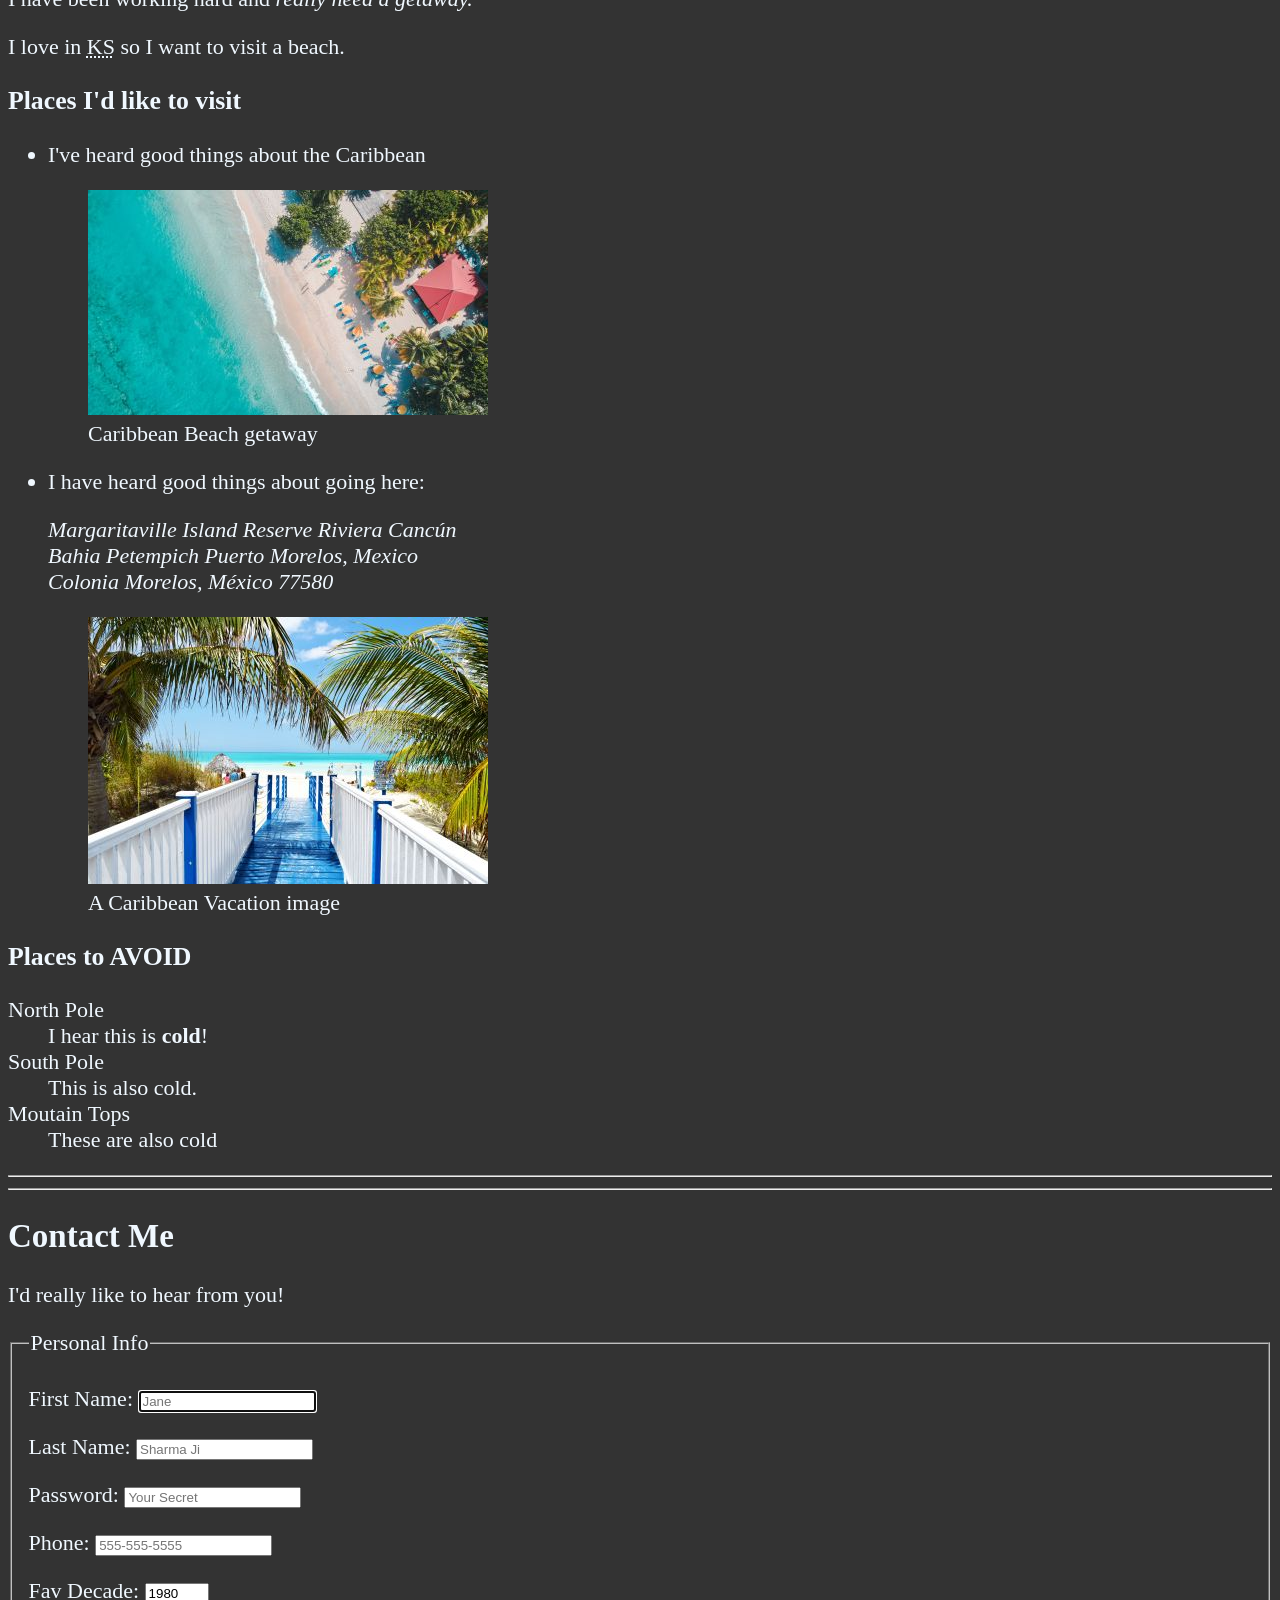
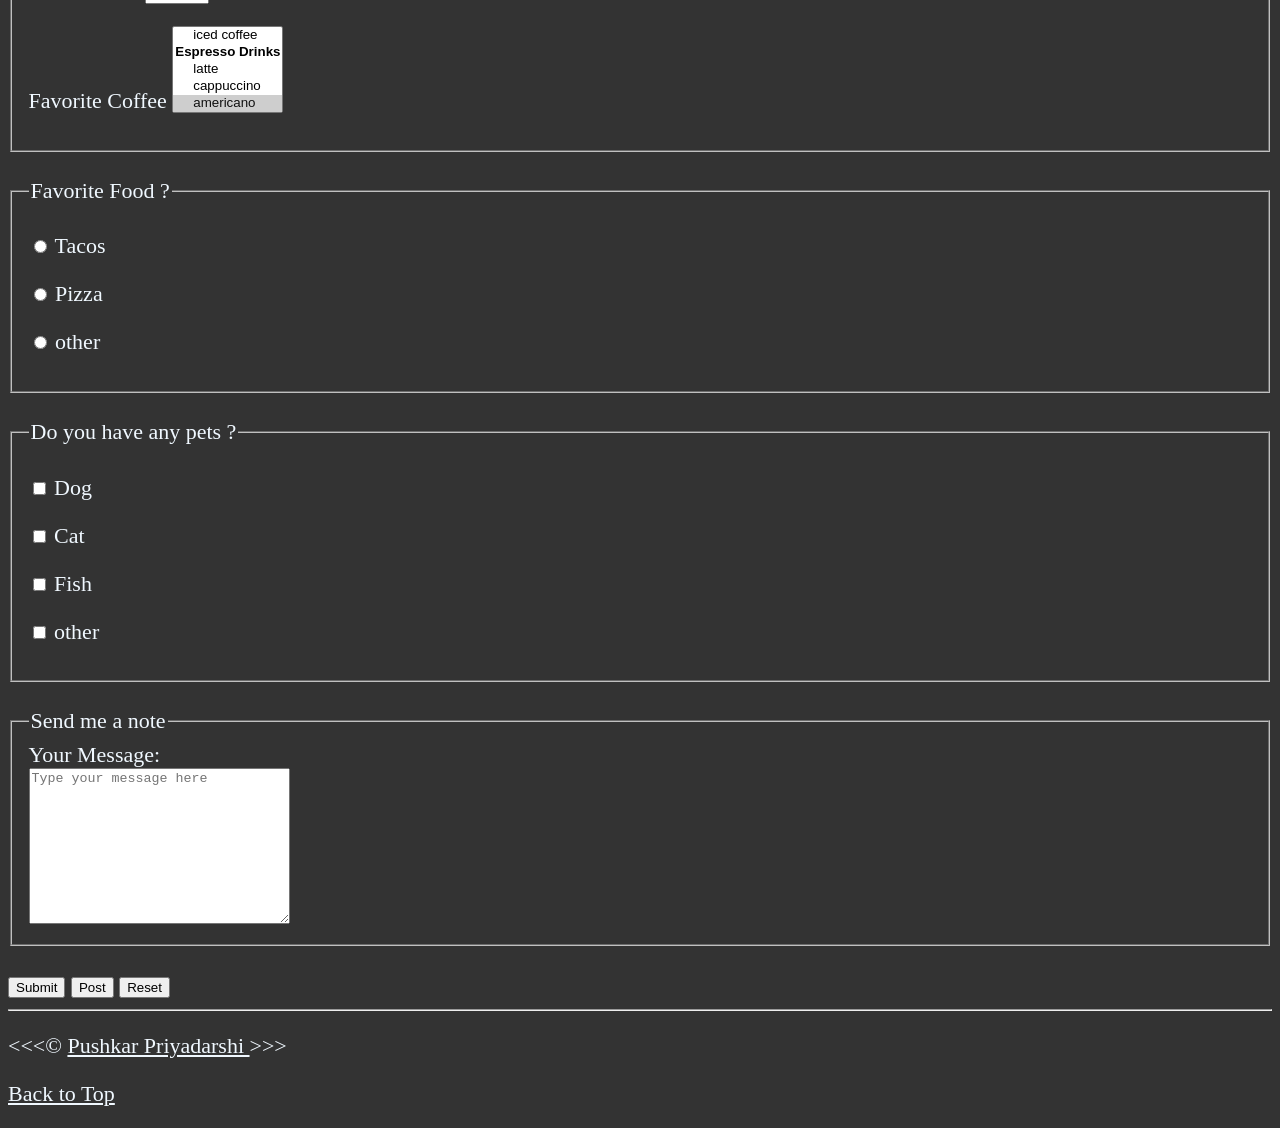
<file: 09_Lesson/index.html>
<!DOCTYPE html>
<html lang="en">
  <head>
    <meta charset="UTF-8" />
    <meta name="author" content="Pushkar" />
    <meta
      name="description"
      content="just a webpage where i am recording all things i will learn"
    />
    <link rel="stylesheet" href="main.css" type="text/css" />
    <link rel="icon" href="html5.png" type="image/x-icon" />
    <title>My First HTML Page</title>
  </head>
  <body>
    <header>
      <h1>My Goals for the Year</h1>

      <nav aria-label="primary-navigation">
        <!-- <p>Navigate here:</p> -->
        <ul>
          <li>
            <a href="#html">learning html</a>
          </li>
          <li><a href="#Vacation">planning a vacation</a></li>
          <li><a href="#contact">Contact Me</a></li>
        </ul>
      </nav>
    </header>
    <hr />
    <main>
      <article id="html">
        <h2>I am ready to learn HTML</h2>
        <p>This is my first webpage</p>
        <section>
          <h3>HTML5</h3>
          <img
            src="img/html_logo_300x300.png"
            alt="HTML5 Logo"
            title="I am learning HTML5"
            width="300"
            height="300"
          />
          <figure>
            <figcaption>An Example of HTML5 code</figcaption>
            <p><code>&lt;h1&gt;Hello World&lt;/h1&gt;</code></p>
          </figure>
        </section>
        <section>
          <h3>My daily schedule</h3>
          <p>Let me tell you how I...</p>
          <ol>
            <li>...I learn more about Web Dev.</li>
            <li>...I plan out my schedule.</li>
            <li>
              ...I use resources from
              <abbr title="Mozzila Developer Network"
                ><a href="https://developer.mozilla.org/">MDN</a></abbr
              >.
            </li>
          </ol>
          <aside>
            <details>
              <summary>Guess the number of hours I code per day</summary>
              <p>
                I start at <time datetime="08:00">8 am</time> and I write code
                for <time datetime="PT3H">3 hours</time> every morning
              </p>
            </details>
          </aside>
          <br />
          <table>
            <caption>
              My Daily Schedule
            </caption>
            <thead>
              <tr>
                <th>&nbsp;</th>
                <th scope="col">Time</th>
                <th scope="col">Activity</th>
              </tr>
            </thead>
            <tbody>
              <tr>
                <th scope="row">Morning</th>
                <td>
                  <time datetime="08:00">8am</time>-<time datetime="11:00"
                    >11am</time
                  >
                </td>
                <td>Write Code</td>
              </tr>
              <tr>
                <th scope="row">Break</th>
                <td>
                  <time datetime="11:00">11am</time>-<time datetime="12:00"
                    >12pm</time
                  >
                </td>
                <td>Eat Lunch</td>
              </tr>
              <tr>
                <th scope="row">Afternoon</th>
                <td>
                  <time datetime="12:00">12pm</time>-<time datetime="17:00"
                    >5pm</time
                  >
                </td>
                <td>Study for other courses</td>
              </tr>
              <tr>
                <th scope="row">Evening</th>
                <td rowspan="2">All other times</td>
                <!-- <td colspan="2" style="text-align: center">Free Time</td> -->
                <td>Sleep</td>
              </tr>
              <tr>
                <th scope="row">Night</th>
                <td>Chill</td>
              </tr>
            </tbody>
            <tfoot>
              <tr>
                <td colspan="3">This is all I do bruh</td>
              </tr>
            </tfoot>
          </table>
        </section>
      </article>
      <!-- &nbsp is used to give space in cases of whitespace collapse -->

      <hr />

      <article id="Vacation">
        <h2>My Vacation Plan</h2>
        <p>I have been working hard and <em>really need a getaway.</em></p>
        <p>
          I love in <abbr title="Kansas">KS</abbr> so I want to visit a beach.
        </p>

        <section>
          <h3>Places I'd like to visit</h3>
          <ul>
            <li>
              <p>I've heard good things about the Caribbean</p>
              <figure>
                <img
                  src="img/caribbean.jpg"
                  alt="caribbean beach"
                  title="I want to visit here"
                  width="400"
                  height="225"
                  loading="lazy"
                />
                <figcaption>Caribbean Beach getaway</figcaption>
              </figure>
            </li>
            <li>
              <p>I have heard good things about going here:</p>
              <address>
                Margaritaville Island Reserve Riviera Cancún<br />
                Bahia Petempich Puerto Morelos, Mexico<br />
                Colonia Morelos, México 77580
              </address>
              <figure>
                <img
                  src="img/vacation.jpg"
                  alt="Cancun Vacation"
                  title="It's somewhere around 5'o clock"
                  loading="lazy"
                  width="400"
                  height="267"
                />
                <figcaption>A Caribbean Vacation image</figcaption>
              </figure>
            </li>
          </ul>
        </section>
        <!-- Todo: Add More Places -->

        <section>
          <h3>Places to AVOID</h3>
          <dl>
            <dt>North Pole</dt>
            <dd>I hear this is <strong>cold</strong>!</dd>

            <dt>South Pole</dt>
            <dd>This is also cold.</dd>

            <dt>Moutain Tops</dt>
            <dd>These are also cold</dd>
          </dl>
        </section>
      </article>
      <hr />
    </main>
    <hr />

    <article id="contact">
      <h2>Contact Me</h2>
      <p>I'd really like to hear from you!</p>

      <form action="https://httpbin.org/get" method="get">
        <fieldset>
          <legend>Personal Info</legend>
          <p>
            <label for="firstName">First Name:</label>
            <input
              type="text"
              name="firstName"
              id="firstName"
              placeholder="Jane"
              autocomplete="on"
              required
              autofocus
            />
          </p>
          <p>
            <label for="lastName">Last Name:</label>
            <input
              type="text"
              name="lastName"
              id="lastName"
              placeholder="Sharma Ji"
              autocomplete="on"
              required
            />
          </p>
          <p>
            <label for="password">Password:</label>
            <input
              type="password"
              name="password"
              id="password"
              placeholder="Your Secret"
              autocomplete="on"
              required
            />
          </p>
          <p>
            <label for="phone">Phone:</label>
            <input
              type="tel"
              name="phone"
              id="phone"
              placeholder="555-555-5555"
              autocomplete="on"
              required
              pattern="[0-9]{3}-[0-9]{3}-[0-9]{4}"
            />
          </p>
          <p>
            <label for="decade">Fav Decade:</label>
            <input
              type="number"
              name="decade"
              id="decade"
              min="1950"
              max="2020"
              step="10"
              value="1980"
            />
          </p>
          <p>
            <label for="coffee">Favorite Coffee</label>
            <select name="coffee" id="coffee" multiple size="5">
              <optgroup label="Coffees">
                <option value="regular coffee">regular coffee</option>
                <option value="iced coffee">iced coffee</option>
              </optgroup>
              <optgroup label="Espresso Drinks">
                <option value="latte">latte</option>
                <option value="cappuccino">cappuccino</option>
                <option value="americano" selected>americano</option>
              </optgroup>
              <option value="other" selected>other</option>
            </select>
          </p>
        </fieldset>
        <br />

        <!-- <p>
          <label for="coffee">Favorite Coffee</label>
          <input type="text" name="coffee" id="coffee" list="coffee-list" />
          <datalist id="coffee-list">
            <option value="coffee"></option>
            <option value="latte"></option>
            <option value="cappuccino"></option>
            <option value="americano"></option>
          </datalist>
        </p> -->
        <fieldset>
          <legend>Favorite Food ?</legend>
          <p>
            <input type="radio" name="food" id="tacos" value="tacos" />
            <label for="tacos">Tacos</label>
          </p>
          <p>
            <input type="radio" name="food" id="pizza" value="pizza" />
            <label for="pizza">Pizza</label>
          </p>
          <p>
            <input type="radio" name="food" id="other" value="other" />
            <label for="other">other</label>
          </p>
        </fieldset>
        <br />
        <fieldset>
          <legend>Do you have any pets ?</legend>
          <p>
            <input type="checkbox" name="pets" id="dog" value="dog" />
            <label for="dog">Dog</label>
          </p>
          <p>
            <input type="checkbox" name="pets" id="cat" value="cat" />
            <label for="cat">Cat</label>
          </p>
          <p>
            <input type="checkbox" name="pets" id="fish" value="fish" />
            <label for="fish">Fish</label>
          </p>
          <p>
            <input
              type="checkbox"
              name="pets"
              id="otherPets"
              value="otherPets"
            />
            <label for="otherPets">other</label>
          </p>
        </fieldset>
        <br />
        <fieldset>
          <legend>Send me a note</legend>
          <label for="message">Your Message:</label>
          <br />
          <textarea
            name="message"
            id="message"
            cols="30"
            rows="10"
            placeholder="Type your message here"
          ></textarea>
        </fieldset>
        <br />
        <button type="submit">Submit</button>
        <!-- The Issue with 'get' is that it would leak all the information submited in the hyperlink of the website where the data is sent -->
        <!-- <button
          type="submit"
          formaction="https://httpbin.org/get"
          formmethod="get"
        >
          Post
        </button> -->
        <button
          type="submit"
          formaction="https://httpbin.org/post"
          formmethod="post"
        >
          Post
        </button>
        <button type="reset">Reset</button>
      </form>
    </article>
    <hr />

    <footer>
      <p>
        &lt;&lt;&lt;&copy;
        <a href="about.html">Pushkar Priyadarshi </a> &gt;&gt;&gt;
      </p>
      <p><a href="#">Back to Top</a></p>
    </footer>
  </body>
</html>
</file>
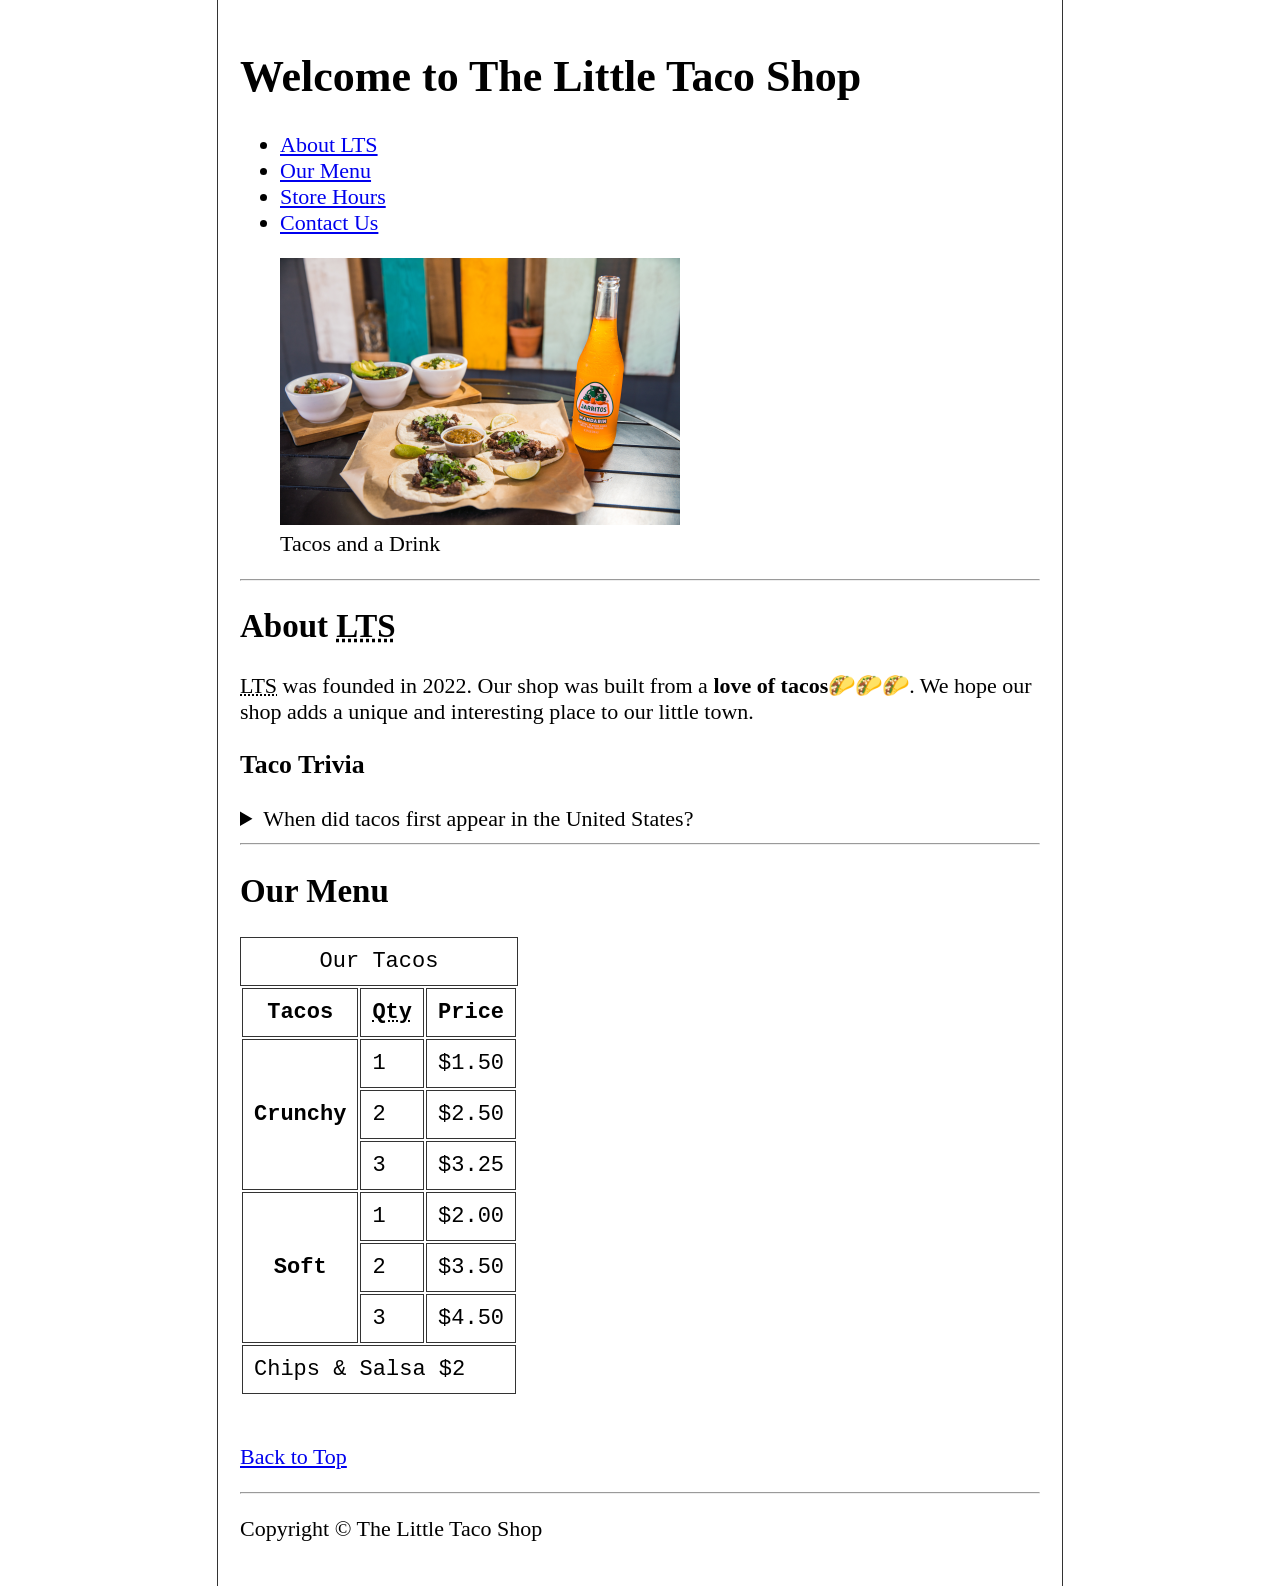
<file: 10_lesson/index.html>
<!DOCTYPE html>
<html lang="en">
  <head>
    <meta name="Author" content="Pushkar Priyadarshi" />
    <meta name="description" content="The Little Taco Shop Main Site." />

    <meta charset="UTF-8" />
    <meta name="viewport" content="width=device-width, initial-scale=1.0" />
    <title>Taco Shop - Home</title>
    <link rel="stylesheet" href="css/style.css" />
    <link rel="shortcut icon" href="favicon.ico" type="image/x-icon" />
  </head>
  <body>
    <header>
      <h1>Welcome to The Little Taco Shop</h1>
      <nav aria-label="Primary Navigation">
        <ul>
          <li>
            <a href="#about-LTS"
              >About <abbr title="Little Taco Shop">LTS</abbr></a
            >
          </li>
          <li><a href="#menu">Our Menu</a></li>
          <li><a href="hours.html">Store Hours</a></li>
          <li><a href="contact.html">Contact Us</a></li>
        </ul>
      </nav>
      <figure>
        <img
          src="img/tacos_and_drink_400x267.png"
          alt="Tacos and a Drink"
          height="267"
          width="400"
          title="Tacos and a Drink"
        />
        <figcaption>Tacos and a Drink</figcaption>
      </figure>
    </header>
    <hr />
    <main>
      <article aria-label="about">
        <section aria-label="History of LTS">
          <h2 id="about-LTS">
            About <abbr title="Little Taco Shop">LTS</abbr>
          </h2>
          <p>
            <abbr title="Little Taco Shop">LTS</abbr> was founded in
            <time datetime="2022">2022</time>. Our shop was built from a
            <strong>love of tacos</strong>🌮🌮🌮. We hope our shop adds a unique
            and interesting place to our little town.
          </p>
        </section>
        <aside>
          <h3>Taco Trivia</h3>
          <details>
            <summary>When did tacos first appear in the United States?</summary>
            <p>
              Jeffrey M. Pilcher, taco historian and professor of history at the
              University of Minnesota, says the earliest mention of tacos in the
              United States are in a newspaper from
              <time datetime="1905">1905</time>.
              <a
                href="https://www.smithsonianmag.com/arts-culture/where-did-the-taco-come-from-81228162/"
                ><i>(Source: Smithsonian Magazine).</i></a
              >
            </p>
          </details>
        </aside>
      </article>
      <hr />
      <h2 id="menu">Our Menu</h2>
      <table>
        <caption>
          Our Tacos
        </caption>
        <thead>
          <tr>
            <th scope="col">Tacos</th>
            <th scope="col"><abbr title="Quantity">Qty</abbr></th>
            <th scope="col">Price</th>
          </tr>
        </thead>
        <tbody>
          <tr>
            <th rowspan="3" scope="row">Crunchy</th>
            <td>1</td>
            <td>$1.50</td>
          </tr>
          <tr>
            <td>2</td>
            <td>$2.50</td>
          </tr>
          <tr>
            <td>3</td>
            <td>$3.25</td>
          </tr>
          <tr>
            <th rowspan="3" scope="row">Soft</th>
            <td>1</td>
            <td>$2.00</td>
          </tr>
          <tr>
            <td>2</td>
            <td>$3.50</td>
          </tr>
          <tr>
            <td>3</td>
            <td>$4.50</td>
          </tr>
        </tbody>

        <tfoot>
          <td colspan="3">Chips & Salsa $2</td>
        </tfoot>
      </table>
      <br />
    </main>
    <footer>
      <p><a href="#">Back to Top</a></p>
      <hr />
      <p>Copyright &copy; The Little Taco Shop</p>
    </footer>
  </body>
</html>
</file>
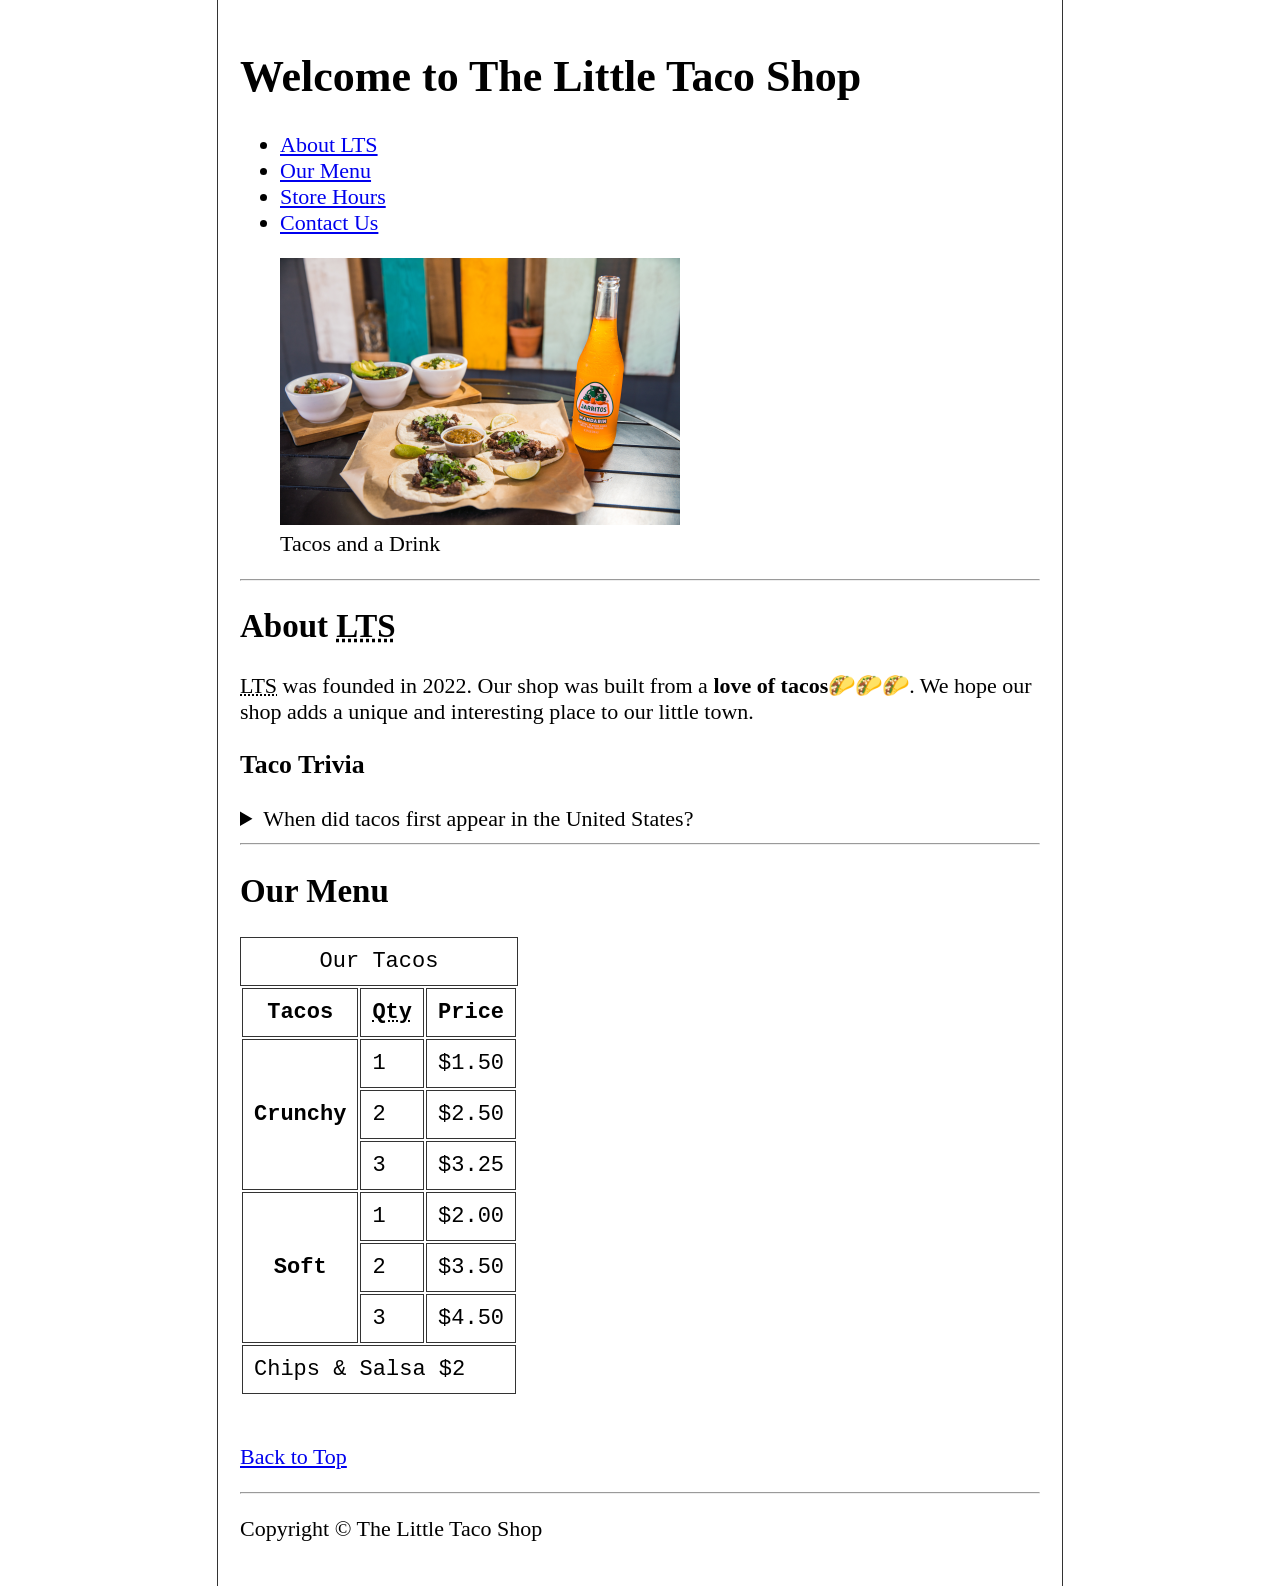
<file: docs/index.html>
<!doctype html>
<html lang="en">
  <head>
    <meta name="Author" content="Pushkar Priyadarshi" />
    <meta name="description" content="The Little Taco Shop Main Site." />

    <meta property="og:title" content="The Little Taco Shop" />
    <meta
      property="og:description"
      content="The Little Taco Shop — serving delicious tacos since 2022."
    />
    <meta
      property="og:image"
      content="https://the-little-taco-shop-website.vercel.app/img/tacos_close_up_400x260.png"
    />
    <meta
      property="og:url"
      content="https://the-little-taco-shop-website.vercel.app/"
    />
    <meta property="og:type" content="website" />

    <meta charset="UTF-8" />
    <meta name="viewport" content="width=device-width, initial-scale=1.0" />
    <title>Taco Shop - Home</title>
    <link rel="stylesheet" href="css/style.css" />
    <link rel="shortcut icon" href="favicon.ico" type="image/x-icon" />
  </head>
  <body>
    <header>
      <h1>Welcome to The Little Taco Shop</h1>
      <nav aria-label="Primary Navigation">
        <ul>
          <li>
            <a href="#about-LTS"
              >About <abbr title="Little Taco Shop">LTS</abbr></a
            >
          </li>
          <li><a href="#menu">Our Menu</a></li>
          <li><a href="hours.html">Store Hours</a></li>
          <li><a href="contact.html">Contact Us</a></li>
        </ul>
      </nav>
      <figure>
        <img
          src="img/tacos_and_drink_400x267.png"
          alt="Tacos and a Drink"
          height="267"
          width="400"
          title="Tacos and a Drink"
        />
        <figcaption>Tacos and a Drink</figcaption>
      </figure>
    </header>
    <hr />
    <main>
      <article aria-label="about">
        <section aria-label="History of LTS">
          <h2 id="about-LTS">
            About <abbr title="Little Taco Shop">LTS</abbr>
          </h2>
          <p>
            <abbr title="Little Taco Shop">LTS</abbr> was founded in
            <time datetime="2022">2022</time>. Our shop was built from a
            <strong>love of tacos</strong>🌮🌮🌮. We hope our shop adds a unique
            and interesting place to our little town.
          </p>
        </section>
        <aside>
          <h3>Taco Trivia</h3>
          <details>
            <summary>When did tacos first appear in the United States?</summary>
            <p>
              Jeffrey M. Pilcher, taco historian and professor of history at the
              University of Minnesota, says the earliest mention of tacos in the
              United States are in a newspaper from
              <time datetime="1905">1905</time>.
              <a
                href="https://www.smithsonianmag.com/arts-culture/where-did-the-taco-come-from-81228162/"
                ><i>(Source: Smithsonian Magazine).</i></a
              >
            </p>
          </details>
        </aside>
      </article>
      <hr />
      <h2 id="menu">Our Menu</h2>
      <table>
        <caption>
          Our Tacos
        </caption>
        <thead>
          <tr>
            <th scope="col">Tacos</th>
            <th scope="col"><abbr title="Quantity">Qty</abbr></th>
            <th scope="col">Price</th>
          </tr>
        </thead>
        <tbody>
          <tr>
            <th rowspan="3" scope="row">Crunchy</th>
            <td>1</td>
            <td>$1.50</td>
          </tr>
          <tr>
            <td>2</td>
            <td>$2.50</td>
          </tr>
          <tr>
            <td>3</td>
            <td>$3.25</td>
          </tr>
          <tr>
            <th rowspan="3" scope="row">Soft</th>
            <td>1</td>
            <td>$2.00</td>
          </tr>
          <tr>
            <td>2</td>
            <td>$3.50</td>
          </tr>
          <tr>
            <td>3</td>
            <td>$4.50</td>
          </tr>
        </tbody>

        <tfoot>
          <td colspan="3">Chips & Salsa $2</td>
        </tfoot>
      </table>
      <br />
    </main>
    <footer>
      <p><a href="#">Back to Top</a></p>
      <hr />
      <p>Copyright &copy; The Little Taco Shop</p>
    </footer>
  </body>
</html>
</file>
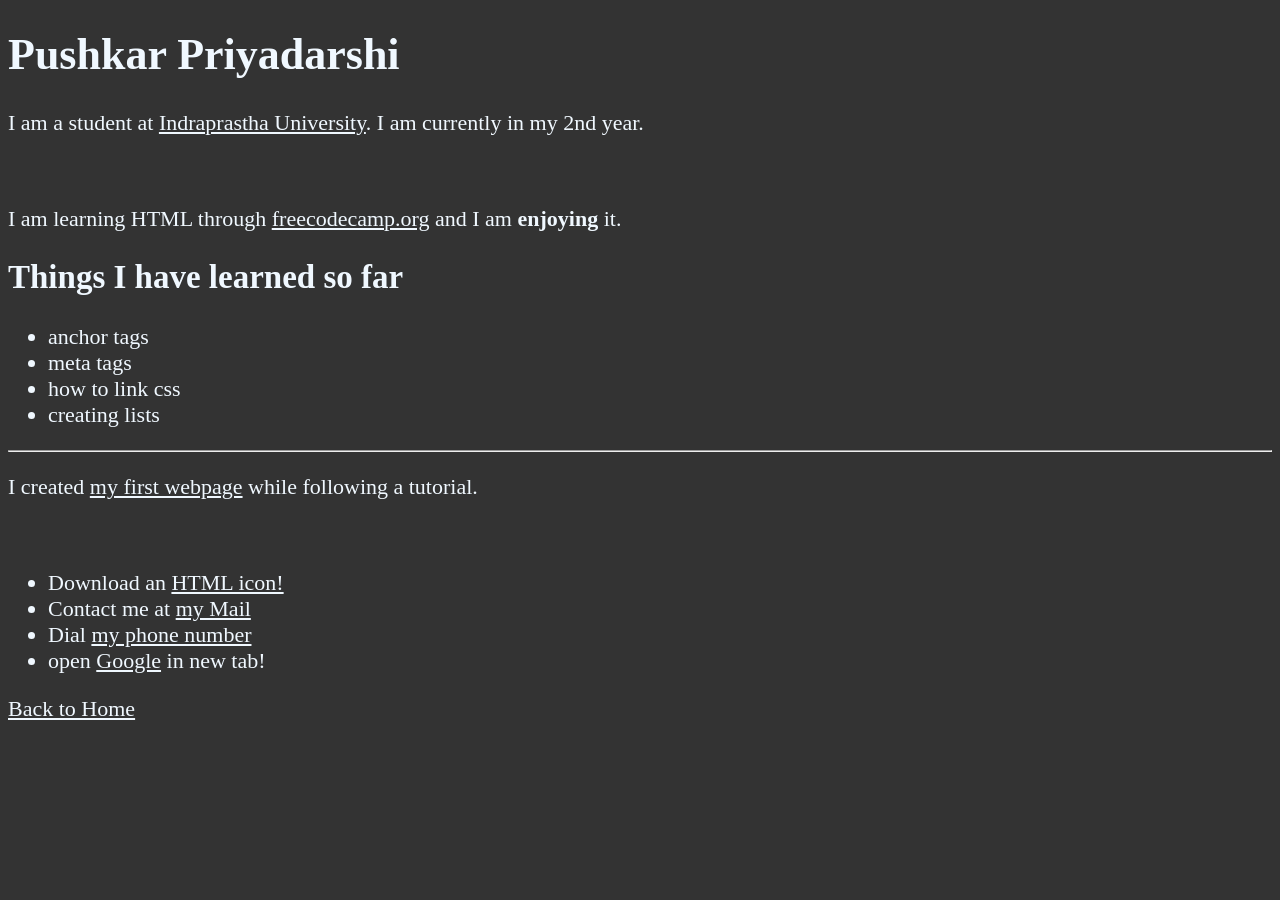
<file: 05_Lesson/about.html>
<!DOCTYPE html>
<html lang="en">
  <head>
    <meta charset="UTF-8" />
    <title>About Pushkar</title>

    <link href="main.css" type="text/css" rel="stylesheet" />
    <link href="html5.png" type="image/x-icon" />

    <meta name="Author" content="Pushkar" />
    <meta
      name="description"
      content="This page contains about me, so yeah thats it."
    />
  </head>
  <body>
    <h1>Pushkar Priyadarshi</h1>
    <p>
      I am a student at
      <a href="http://www.ipu.ac.in/">Indraprastha University</a>. I am
      currently in my 2nd year.
    </p>
    <br />
    <p>
      I am learning HTML through
      <a href="https://www.freecodecamp.org/">freecodecamp.org</a> and I am
      <strong>enjoying</strong> it.
    </p>
    <h2>Things I have learned so far</h2>
    <ul>
      <li>anchor tags</li>
      <li>meta tags</li>
      <li>how to link css</li>
      <li>creating lists</li>
    </ul>
    <hr />
    <p>
      I created <a href="index.html">my first webpage</a> while following a
      tutorial.
    </p>
    <br />
    <ul>
      <li>
        Download an <a href="html5.png" download="HTML-favicon">HTML icon!</a>
      </li>
      <li>Contact me at <a href="mailto:random@email.com">my Mail</a></li>
      <li>Dial <a href="tel:1234567890">my phone number</a></li>
      <li>
        open
        <a href="https://www.google.com/" target="_blank" rel="noopener"
          >Google</a
        >
        in new tab!
      </li>
    </ul>
    <p><a href="/">Back to Home</a></p>
  </body>
</html>
</file>
<file: 02_Lesson/main.css>
html {
  font-size: 22px;
}
body {
  background-color: #333;
  color: aliceblue;
}
</file>
<file: 03_Lesson/main.css>
html {
  font-size: 22px;
}
body {
  background-color: #333;
  color: aliceblue;
}
</file>
<file: 04_Lesson/main.css>
html {
  font-size: 22px;
}
body {
  background-color: #333;
  color: aliceblue;
}
</file>
<file: 05_Lesson/main.css>
html {
  font-size: 22px;
}
body {
  background-color: #333;
  color: aliceblue;
}
a {
  color: aliceblue;
}
a:visited {
  color: lightgray;
}
a:hover,
a:active {
  color: #eee;
}
</file>
<file: 06_Lesson/main.css>
html {
  font-size: 22px;
}
body {
  background-color: #333;
  color: aliceblue;
}
a {
  color: aliceblue;
}
a:visited {
  color: lightgray;
}
a:hover,
a:active {
  color: #eee;
}
</file>
<file: 07_Lesson/main.css>
html {
  font-size: 22px;
}
body {
  background-color: #333;
  color: aliceblue;
}
a {
  color: aliceblue;
}
a:visited {
  color: lightgray;
}
a:hover,
a:active {
  color: #eee;
}
</file>
<file: 08_Lesson/main.css>
html {
  font-size: 22px;
}
body {
  background-color: #333;
  color: aliceblue;
}
a {
  color: aliceblue;
}
a:visited {
  color: lightgray;
}
a:hover,
a:active {
  color: #eee;
}
table,
tr,
th,
td,
caption {
  border: 1px solid #eee;
  font-family: "Courier New", Courier, monospace;
  border-collapse: collapse;
  padding: 0.5rem;
}
</file>
<file: 09_Lesson/main.css>
html {
  font-size: 22px;
}
body {
  background-color: #333;
  color: aliceblue;
}
a {
  color: aliceblue;
}
a:visited {
  color: lightgray;
}
a:hover,
a:active {
  color: #eee;
}
table,
tr,
th,
td,
caption {
  border: 1px solid #eee;
  font-family: "Courier New", Courier, monospace;
  border-collapse: collapse;
  padding: 0.5rem;
}
</file>
<file: 10_lesson/css/style.css>
html {
    font-size: 22px;
}

body {
    min-height: 100vh;
    max-width: 800px;
    margin: 0 auto;
    padding: 1rem;
    border-left: 1px solid #333;
    border-right: 1px solid #333;
}

th, td, caption {
    border: 1px solid #333;
    font-family: 'Courier New', Courier, monospace;
    border-collapse: separate;
    padding: 0.5rem;
}
</file>
<file: docs/css/style.css>
html {
    font-size: 22px;
}

body {
    min-height: 100vh;
    max-width: 800px;
    margin: 0 auto;
    padding: 1rem;
    border-left: 1px solid #333;
    border-right: 1px solid #333;
}

th, td, caption {
    border: 1px solid #333;
    font-family: 'Courier New', Courier, monospace;
    border-collapse: separate;
    padding: 0.5rem;
}
</file>
